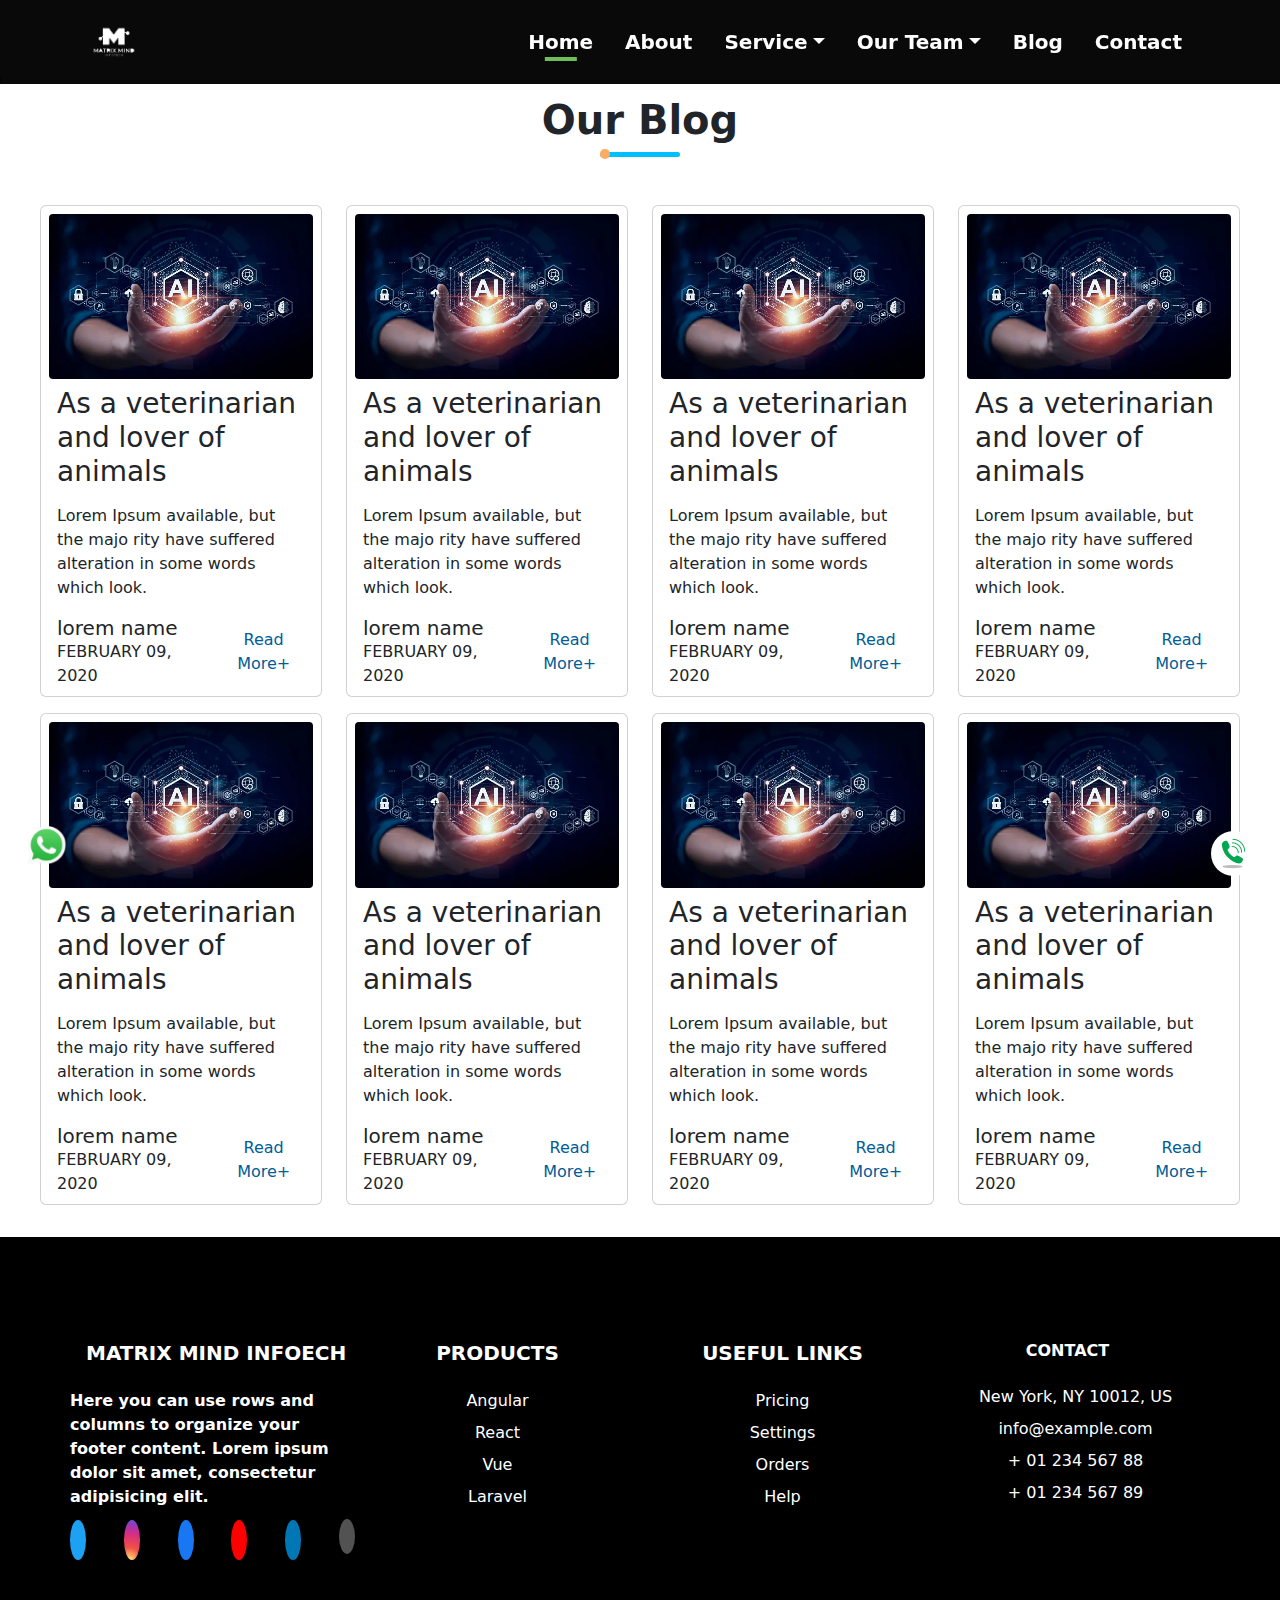
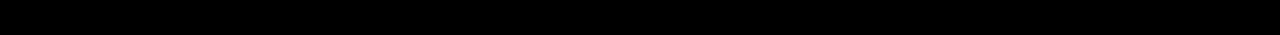
<file: blog.html>
<!DOCTYPE html>
<html lang="en">

<head>
    <meta charset="UTF-8">
    <meta name="viewport" content="width=device-width, initial-scale=1.0">
    <title>Document</title>
    <link rel="stylesheet" href="style.css">
    <link href="https://cdn.jsdelivr.net/npm/bootstrap@5.3.3/dist/css/bootstrap.min.css" rel="stylesheet"
        integrity="sha384-QWTKZyjpPEjISv5WaRU9OFeRpok6YctnYmDr5pNlyT2bRjXh0JMhjY6hW+ALEwIH" crossorigin="anonymous">
    <link rel="stylesheet" href="https://cdnjs.cloudflare.com/ajax/libs/font-awesome/6.5.2/css/all.min.css"
        integrity="sha512-SnH5WK+bZxgPHs44uWIX+LLJAJ9/2PkPKZ5QiAj6Ta86w+fsb2TkcmfRyVX3pBnMFcV7oQPJkl9QevSCWr3W6A=="
        crossorigin="anonymous" referrerpolicy="no-referrer" />
</head>

<body>
    <header>
        <nav class="navbar fixed-top navbar-expand-lg bg-clr py-3">
            <div class="container">
                <a class="navbar-brand fw-bold text-dark" href='#'><img src="assets/logo.png" class="w-100" alt=""></a>

                <button class="navbar-toggler text-dark" type="button" data-bs-toggle="collapse"
                    data-bs-target="#navbarSupportedContent" aria-controls="navbarSupportedContent"
                    aria-expanded="false" aria-label="Toggle navigation">
                    <i class="fa-solid fa-bars"></i>
                </button>
                <div class="collapse navbar-collapse" id="navbarSupportedContent">
                    <ul class="navbar-nav ms-auto mb-2 mb-lg-0">
                        <li class="nav-item mx-2 fs-5 fw-bold">
                            <a class="nav-link active text-white" aria-current="page" href="./index.html">Home</a>
                        </li>
                        <li class="nav-item mx-2 fs-5 fw-bold">
                            <a class="nav-link" href="./about.html">About</a>
                        </li>
                        <li class="nav-item dropdown mx-2 fs-5 fw-bold">

                            <a class="nav-link dropdown-toggle" href="#" data-bs-toggle="dropdown"
                                aria-expanded="false">
                                Service</a>

                            <ul class="dropdown-menu position-absolute">
                                <li>
                                    <a class="dropdown-item fw-semibold" href="./Web.html">
                                        Web Design & Development</a>
                                </li>
                                <li><a class="dropdown-item fw-semibold" href='./mobile.html'>Mobile
                                        Development</a></li>
                                <li><a class="dropdown-item fw-semibold" href='./digital-mark.html'>Digital
                                        Markrting</a></li>
                            </ul>
                        </li>
                        <li class="nav-item dropdown mx-2 fs-5 fw-bold">

                            <a class="nav-link dropdown-toggle" href="#" data-bs-toggle="dropdown"
                                aria-expanded="false">
                                Our Team</a>

                            <ul class="dropdown-menu position-absolute">
                                <li>
                                    <a class="dropdown-item fw-semibold" href="./Boss.html">
                                        CEO</a>
                                </li>
                                <li><a class="dropdown-item fw-semibold" href='./Team.html'>
                                        Developers</a></li>
                            </ul>
                        </li>
                        <!-- <li class="nav-item mx-2 fs-5 fw-bold">
                            <a class="nav-link" href="Product.html">Our Team</a>
                        </li> -->
                        <li class="nav-item mx-2 fs-5 fw-bold">
                            <a class="nav-link" href="./blog.html">Blog</a>
                        </li>
                        <li class="nav-item mx-2 fs-5 fw-bold">
                            <a href="./contact.html" class="nav-link">Contact</a>
                        </li>
                    </ul>

                    <!-- <div class="mx-2">
                        <button class="main-btn fw-bold px-4 py-2 rounded-3 text-lg">Contact</button>
                    </div> -->
                </div>
            </div>
        </nav>
    </header>

    <div id="top-scroll-bar">
        <div id="top-bar"></div>
    </div>
    <section class="py-4 Blog-sec mt-5">
        <div class="container-fluid">
            <div class="my-4 pb-3 section-title">
                <h2 class="text-center fs-1 mb-2 fw-bold text-sky-900">Our Blog</h2>
                <div class="bar"></div>
            </div>

            <div class="row justify-content-around mx-md-3">
                <div class="col-lg-4 col-md-6 col-xl-3 my-2">
                    <div class="card">
                        <div class='p-2'>

                            <img src="./assets/blog-1.webp" class="w-100 rounded-1 img-fluid" alt='img' />
                        </div>
                        <div class="contents">
                            <h3 class="px-3 text-2xl mb-2 font-semibold">As a veterinarian and
                                lover of animals</h3>

                            <p class="px-3 my-3 text-base">Lorem Ipsum available, but the majo
                                rity have suffered alteration in some
                                words which look.</p>



                            <div class='img-size d-flex align-items-center justify-content-between px-3 my-2 '>
                                <!-- <img src="./assets/blog-1.webp" class='me-3' alt="img" /> -->
                                <!-- <a href="#">
                                    <button class="text-lg font-semibold text-orange-400 ">Read More+</button>
                                </a> -->
                                <div class='col-lg-7'>
                                    <h5 class="text-xl font-semibold mb-0">lorem name</h5>
                                    <p class='mb-0 text-sm'>FEBRUARY 09, 2020</p>
                                </div>
                                <div class="col-4 text-end">
                                    <a href="blogdetail.html">
                                        <button class="text-lg font-semibold bg-transparent border-0 clr">Read
                                            More+</button>
                                    </a>
                                </div>
                            </div>
                        </div>
                    </div>
                </div>

                <div class="col-lg-4 col-md-6 col-xl-3 my-2">
                    <div class="card">
                        <div class='p-2'>

                            <img src="./assets/blog-1.webp" class="w-100 rounded-1 img-fluid" alt='img' />
                        </div>
                        <div class="contents">
                            <h3 class="px-3 text-2xl mb-2 font-semibold">As a veterinarian and
                                lover of animals</h3>

                            <p class="px-3 my-3 text-base">Lorem Ipsum available, but the majo
                                rity have suffered alteration in some
                                words which look.</p>



                            <div class='img-size d-flex align-items-center justify-content-between px-3 my-2 '>
                                <!-- <img src="./assets/blog-1.webp" class='me-3' alt="img" /> -->
                                <!-- <a href="#">
                                    <button class="text-lg font-semibold text-orange-400 ">Read More+</button>
                                </a> -->
                                <div class='col-lg-7'>
                                    <h5 class="text-xl font-semibold mb-0">lorem name</h5>
                                    <p class='mb-0 text-sm'>FEBRUARY 09, 2020</p>
                                </div>
                                <div class="col-4 text-end">
                                    <a href="blogdetail.html">
                                        <button class="text-lg font-semibold bg-transparent border-0 clr">Read
                                            More+</button>
                                    </a>
                                </div>
                            </div>
                        </div>
                    </div>
                </div>

                <div class="col-lg-4 col-md-6 col-xl-3 my-2">
                    <div class="card">
                        <div class='p-2'>

                            <img src="./assets/blog-1.webp" class="w-100 rounded-1 img-fluid" alt='img' />
                        </div>
                        <div class="contents">
                            <h3 class="px-3 text-2xl mb-2 font-semibold">As a veterinarian and
                                lover of animals</h3>

                            <p class="px-3 my-3 text-base">Lorem Ipsum available, but the majo
                                rity have suffered alteration in some
                                words which look.</p>



                            <div class='img-size d-flex align-items-center justify-content-between px-3 my-2 '>
                                <!-- <img src="./assets/blog-1.webp" class='me-3' alt="img" /> -->
                                <!-- <a href="#">
                                    <button class="text-lg font-semibold text-orange-400 ">Read More+</button>
                                </a> -->
                                <div class='col-lg-7'>
                                    <h5 class="text-xl font-semibold mb-0">lorem name</h5>
                                    <p class='mb-0 text-sm'>FEBRUARY 09, 2020</p>
                                </div>
                                <div class="col-4 text-end">
                                    <a href="blogdetail.html">
                                        <button class="text-lg font-semibold bg-transparent border-0 clr">Read
                                            More+</button>
                                    </a>
                                </div>
                            </div>
                        </div>
                    </div>
                </div>
                <div class="col-lg-4 col-md-6 col-xl-3 my-2">
                    <div class="card">
                        <div class='p-2'>

                            <img src="./assets/blog-1.webp" class="w-100 rounded-1 img-fluid" alt='img' />
                        </div>
                        <div class="contents">
                            <h3 class="px-3 text-2xl mb-2 font-semibold">As a veterinarian and
                                lover of animals</h3>

                            <p class="px-3 my-3 text-base">Lorem Ipsum available, but the majo
                                rity have suffered alteration in some
                                words which look.</p>



                            <div class='img-size d-flex align-items-center justify-content-between px-3 my-2 '>
                                <!-- <img src="./assets/blog-1.webp" class='me-3' alt="img" /> -->
                                <!-- <a href="#">
                                    <button class="text-lg font-semibold text-orange-400 ">Read More+</button>
                                </a> -->
                                <div class='col-lg-7'>
                                    <h5 class="text-xl font-semibold mb-0">lorem name</h5>
                                    <p class='mb-0 text-sm'>FEBRUARY 09, 2020</p>
                                </div>
                                <div class="col-4 text-end">
                                    <a href="blogdetail.html">
                                        <button class="text-lg font-semibold bg-transparent border-0 clr">Read
                                            More+</button>
                                    </a>
                                </div>
                            </div>
                        </div>
                    </div>
                </div>
                <div class="col-lg-4 col-md-6 col-xl-3 my-2">
                    <div class="card">
                        <div class='p-2'>

                            <img src="./assets/blog-1.webp" class="w-100 rounded-1 img-fluid" alt='img' />
                        </div>
                        <div class="contents">
                            <h3 class="px-3 text-2xl mb-2 font-semibold">As a veterinarian and
                                lover of animals</h3>

                            <p class="px-3 my-3 text-base">Lorem Ipsum available, but the majo
                                rity have suffered alteration in some
                                words which look.</p>



                            <div class='img-size d-flex align-items-center justify-content-between px-3 my-2 '>
                                <!-- <img src="./assets/blog-1.webp" class='me-3' alt="img" /> -->
                                <!-- <a href="#">
                                    <button class="text-lg font-semibold text-orange-400 ">Read More+</button>
                                </a> -->
                                <div class='col-lg-7'>
                                    <h5 class="text-xl font-semibold mb-0">lorem name</h5>
                                    <p class='mb-0 text-sm'>FEBRUARY 09, 2020</p>
                                </div>
                                <div class="col-4 text-end">
                                    <a href="blogdetail.html">
                                        <button class="text-lg font-semibold bg-transparent border-0 clr">Read
                                            More+</button>
                                    </a>
                                </div>
                            </div>
                        </div>
                    </div>
                </div>
                <div class="col-lg-4 col-md-6 col-xl-3 my-2">
                    <div class="card">
                        <div class='p-2'>

                            <img src="./assets/blog-1.webp" class="w-100 rounded-1 img-fluid" alt='img' />
                        </div>
                        <div class="contents">
                            <h3 class="px-3 text-2xl mb-2 font-semibold">As a veterinarian and
                                lover of animals</h3>

                            <p class="px-3 my-3 text-base">Lorem Ipsum available, but the majo
                                rity have suffered alteration in some
                                words which look.</p>



                            <div class='img-size d-flex align-items-center justify-content-between px-3 my-2 '>
                                <!-- <img src="./assets/blog-1.webp" class='me-3' alt="img" /> -->
                                <!-- <a href="#">
                                    <button class="text-lg font-semibold text-orange-400 ">Read More+</button>
                                </a> -->
                                <div class='col-lg-7'>
                                    <h5 class="text-xl font-semibold mb-0">lorem name</h5>
                                    <p class='mb-0 text-sm'>FEBRUARY 09, 2020</p>
                                </div>
                                <div class="col-4 text-end">
                                    <a href="blogdetail.html">
                                        <button class="text-lg font-semibold bg-transparent border-0 clr">Read
                                            More+</button>
                                    </a>
                                </div>
                            </div>
                        </div>
                    </div>
                </div>
                <div class="col-lg-4 col-md-6 col-xl-3 my-2">
                    <div class="card">
                        <div class='p-2'>

                            <img src="./assets/blog-1.webp" class="w-100 rounded-1 img-fluid" alt='img' />
                        </div>
                        <div class="contents">
                            <h3 class="px-3 text-2xl mb-2 font-semibold">As a veterinarian and
                                lover of animals</h3>

                            <p class="px-3 my-3 text-base">Lorem Ipsum available, but the majo
                                rity have suffered alteration in some
                                words which look.</p>



                            <div class='img-size d-flex align-items-center justify-content-between px-3 my-2 '>
                                <!-- <img src="./assets/blog-1.webp" class='me-3' alt="img" /> -->
                                <!-- <a href="#">
                                    <button class="text-lg font-semibold text-orange-400 ">Read More+</button>
                                </a> -->
                                <div class='col-lg-7'>
                                    <h5 class="text-xl font-semibold mb-0">lorem name</h5>
                                    <p class='mb-0 text-sm'>FEBRUARY 09, 2020</p>
                                </div>
                                <div class="col-4 text-end">
                                    <a href="blogdetail.html">
                                        <button class="text-lg font-semibold bg-transparent border-0 clr">Read
                                            More+</button>
                                    </a>
                                </div>
                            </div>
                        </div>
                    </div>
                </div>
                <div class="col-lg-4 col-md-6 col-xl-3 my-2">
                    <div class="card">
                        <div class='p-2'>

                            <img src="./assets/blog-1.webp" class="w-100 rounded-1 img-fluid" alt='img' />
                        </div>
                        <div class="contents">
                            <h3 class="px-3 text-2xl mb-2 font-semibold">As a veterinarian and
                                lover of animals</h3>

                            <p class="px-3 my-3 text-base">Lorem Ipsum available, but the majo
                                rity have suffered alteration in some
                                words which look.</p>



                            <div class='img-size d-flex align-items-center justify-content-between px-3 my-2 '>
                                <!-- <img src="./assets/blog-1.webp" class='me-3' alt="img" /> -->
                                <!-- <a href="#">
                                    <button class="text-lg font-semibold text-orange-400 ">Read More+</button>
                                </a> -->
                                <div class='col-lg-7'>
                                    <h5 class="text-xl font-semibold mb-0">lorem name</h5>
                                    <p class='mb-0 text-sm'>FEBRUARY 09, 2020</p>
                                </div>
                                <div class="col-4 text-end">
                                    <a href="blogdetail.html">
                                        <button class="text-lg font-semibold bg-transparent border-0 clr">Read
                                            More+</button>
                                    </a>
                                </div>
                            </div>
                        </div>
                    </div>
                </div>
            </div>

        </div>
    </section>

    <!-- {/* -------------------------------------------------------------contact-sec--------------------------------------------------------------- */} -->





    <a href="#"><img class="whats" src="./assets/whatsapp-icon-removebg-preview.png" alt=""></a>
    <a href="#"><img class="calling" src="./assets/calling.jpg" alt=""></a>

    <footer class="text-center text-lg-start bg-black text-white py-2">
        <!-- Section: Social media -->
        <div class="container-fluid">


            <!-- <section class="d-flex justify-content-center justify-content-lg-between p-4 border-bottom">
             
                <div class="me-5 d-none d-lg-block">
                    <span>Get connected with us on social networks:</span>
                </div>
               
                <div>
                    <a href="" class="me-4 text-reset">
                        <i class="fab fa-facebook-f"></i>
                    </a>
                    <a href="" class="me-4 text-reset">
                        <i class="fab fa-twitter"></i>
                    </a>
                    <a href="" class="me-4 text-reset">
                        <i class="fab fa-google"></i>
                    </a>
                    <a href="" class="me-4 text-reset">
                        <i class="fab fa-instagram"></i>
                    </a>
                    <a href="" class="me-4 text-reset">
                        <i class="fab fa-linkedin"></i>
                    </a>
                    <a href="" class="me-4 text-reset">
                        <i class="fab fa-github"></i>
                    </a>
                </div>
                
            </section> -->
            <!-- Section: Social media -->

            <!-- Section: Links  -->
            <section class="py-5">
                <div class="container mt-5">
                    <!-- Grid row -->
                    <div class="row mt-3">
                        <!-- Grid column -->
                        <div class="col-md-6 col-lg-3  mx-auto mb-4 px-0">
                            <!-- Content -->
                            <h6 class="text-uppercase fw-bold mb-4 fs-5">
                                <i class="fas fa-gem me-3"></i>Matrix Mind Infoech
                            </h6>
                            <p class="text-justify fw-semibold">
                                Here you can use rows and columns to organize your footer content. Lorem ipsum
                                dolor sit amet, consectetur adipisicing elit.
                            </p>
                            <div>
                                <ul class="list-inline mb-0 mt-3 d-flex justify-content-between">

                                    <li class="list-inline-item"><a href="https://twitter.com/gfebusiness"
                                            target="_blank" rel="noopener"><i
                                                class="fa-brands fa-twitter social-size1 fs-5 twi-color p-2 rounded-circle"></i></a>
                                    </li>
                                    <li class="list-inline-item"> <a href="https://www.instagram.com/gfe.business/"
                                            target="_blank" rel="noopener"><i
                                                class="fa-brands fa-instagram social-size1 fs-5 insta-color p-2 rounded-circle"></i></a>
                                    </li>
                                    <li class="list-inline-item"> <a href="https://www.facebook.com/GFEbusiness"
                                            target="_blank" rel="noopener"><i
                                                class="fa-brands fa-facebook-f social-size fs-5 face-color p-2 rounded-circle"></i></a>
                                    </li>
                                    <li class="list-inline-item"> <a href="https://www.youtube.com/@gfebusiness"
                                            target="_blank" rel="noopener"><i
                                                class="fa-brands fa-youtube social-size1 fs-5 Youtube-color p-2 rounded-circle"></i></a>
                                    </li>
                                    <li class="list-inline-item"> <a
                                            href="https://www.linkedin.com/company/13249941/admin/feed/posts/"
                                            target="_blank" rel="noopener"><i
                                                class="fa-brands fa-linkedin social-size1 fs-5 linkdin-color p-2 rounded-circle"></i></a>
                                    </li>
                                    <li class="list-inline-item"> <a
                                            href="https://www.linkedin.com/company/13249941/admin/feed/posts/"
                                            target="_blank" rel="noopener"><i
                                                class="fab fa-github social-size1 fs-6 github-color p-2 rounded-circle"></i></a>
                                    </li>

                                </ul>
                            </div>
                        </div>
                        <!-- Grid column -->

                        <!-- Grid column -->
                        <div class="col-md-6 col-lg-3 text-center  mx-auto mb-4 lnk px-0">
                            <!-- Links -->
                            <h6 class="text-uppercase fw-bold mb-4 fs-5">
                                Products
                            </h6>
                            <p class="my-2">
                                <a href="#!" class="pb-1 duration-300  font-semibold text-decoration-none">Angular</a>
                            </p>
                            <p class="my-2">
                                <a href="#!" class=" font-semibold pb-1 duration-300 text-decoration-none">React</a>
                            </p>
                            <p class="my-2">
                                <a href="#!" class=" font-semibold pb-1 duration-300 text-decoration-none">Vue</a>
                            </p>
                            <p class="my-2">
                                <a href="#!" class="font-semibold pb-1 duration-300 text-decoration-none">Laravel</a>
                            </p>
                        </div>
                        <!-- Grid column -->

                        <!-- Grid column -->
                        <div class="col-md-6 col-lg-3 text-center mx-auto mb-4 px-0 lnk">
                            <!-- Links -->
                            <h6 class="text-uppercase fw-bold mb-4 fs-5">
                                Useful links
                            </h6>
                            <p class="my-2">
                                <a href="#!" class="pb-1 duration-300 font-semibold text-decoration-none">Pricing</a>
                            </p>
                            <p class="my-2">
                                <a href="#!" class="pb-1 duration-300 font-semibold text-decoration-none">Settings</a>
                            </p>
                            <p class="my-2">
                                <a href="#!" class="pb-1 duration-300 font-semibold text-decoration-none">Orders</a>
                            </p>
                            <p class="my-2">
                                <a href="#!" class="pb-1 duration-300 font-semibold text-decoration-none">Help</a>
                            </p>
                        </div>
                        <!-- Grid column -->

                        <!-- Grid column -->
                        <div class="col-md-6 col-lg-3 mx-auto mb-md-0 mb-4 px-0 text-center">
                            <!-- Links -->
                            <h6 class="text-uppercase fw-bold mb-4 text-lg">Contact</h6>
                            <p class="my-2 text-base font-semibold"><i class="fas fa-home me-3"></i> New York, NY 10012,
                                US</p>
                            <p class="my-2 text-base font-semibold">
                                <i class="fas fa-envelope me-3"></i>
                                info@example.com
                            </p>
                            <p class="my-2 text-base font-semibold"><i
                                    class="fas fa-phone me-3 text-lg font-semibold"></i>+ 01 234 567 88</p>
                            <p class="my-2 text-base font-semibold"><i
                                    class="fas fa-print me-3 text-lg font-semibold"></i>+ 01 234 567 89</p>
                        </div>
                        <!-- Grid column -->
                    </div>
                    <!-- Grid row -->
                </div>
            </section>
            <!-- Section: Links  -->

            <!-- Copyright -->
            <!-- <div class="text-center p-4" style="background-color: rgba(0, 0, 0, 0.05);">
                © 2021 Copyright:
                <a class="text-reset fw-bold" href="https://mdbootstrap.com/">MDBootstrap.com</a>
            </div> -->
        </div>
        <!-- Copyright -->
    </footer>
    <!-- Footer -->
    <script src="https://cdn.jsdelivr.net/npm/bootstrap@5.3.3/dist/js/bootstrap.bundle.min.js"
        integrity="sha384-YvpcrYf0tY3lHB60NNkmXc5s9fDVZLESaAA55NDzOxhy9GkcIdslK1eN7N6jIeHz"
        crossorigin="anonymous"></script>
    <script src="script.js"></script>


</body>

</html>
</file>
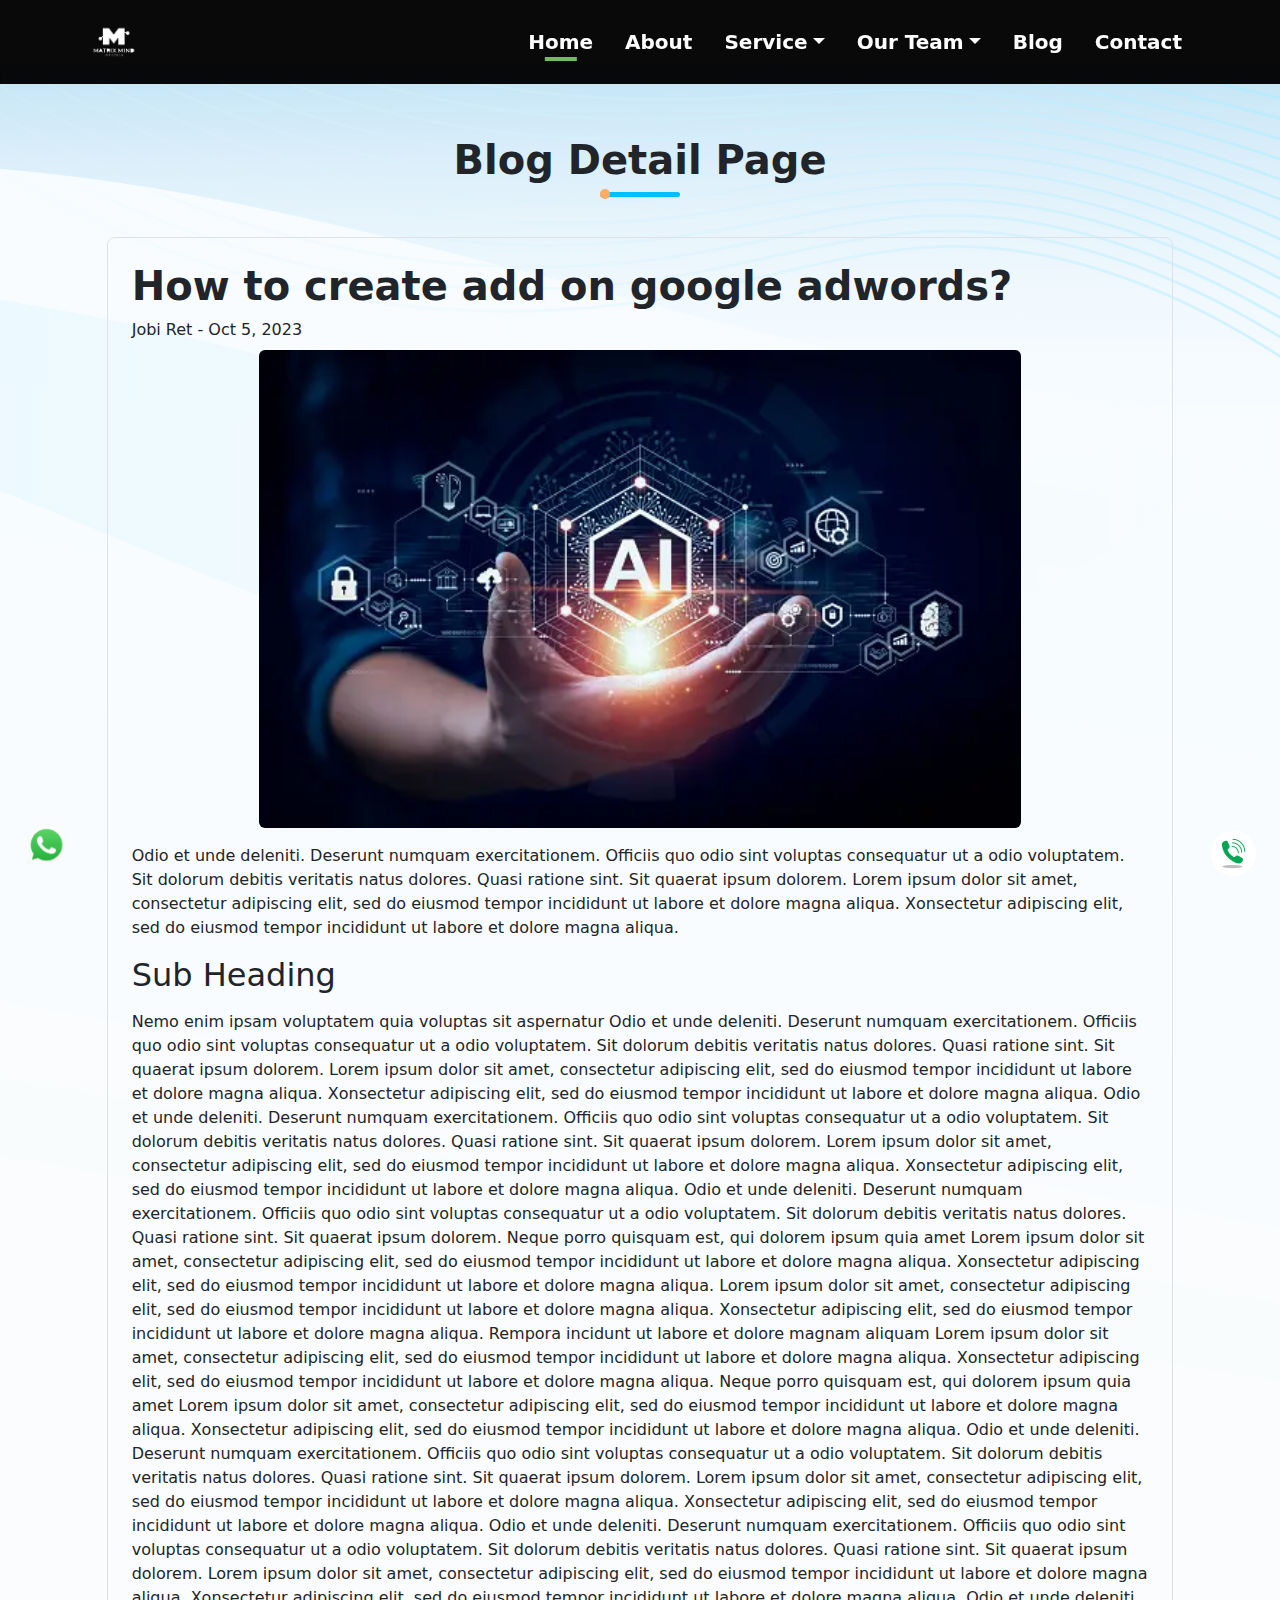
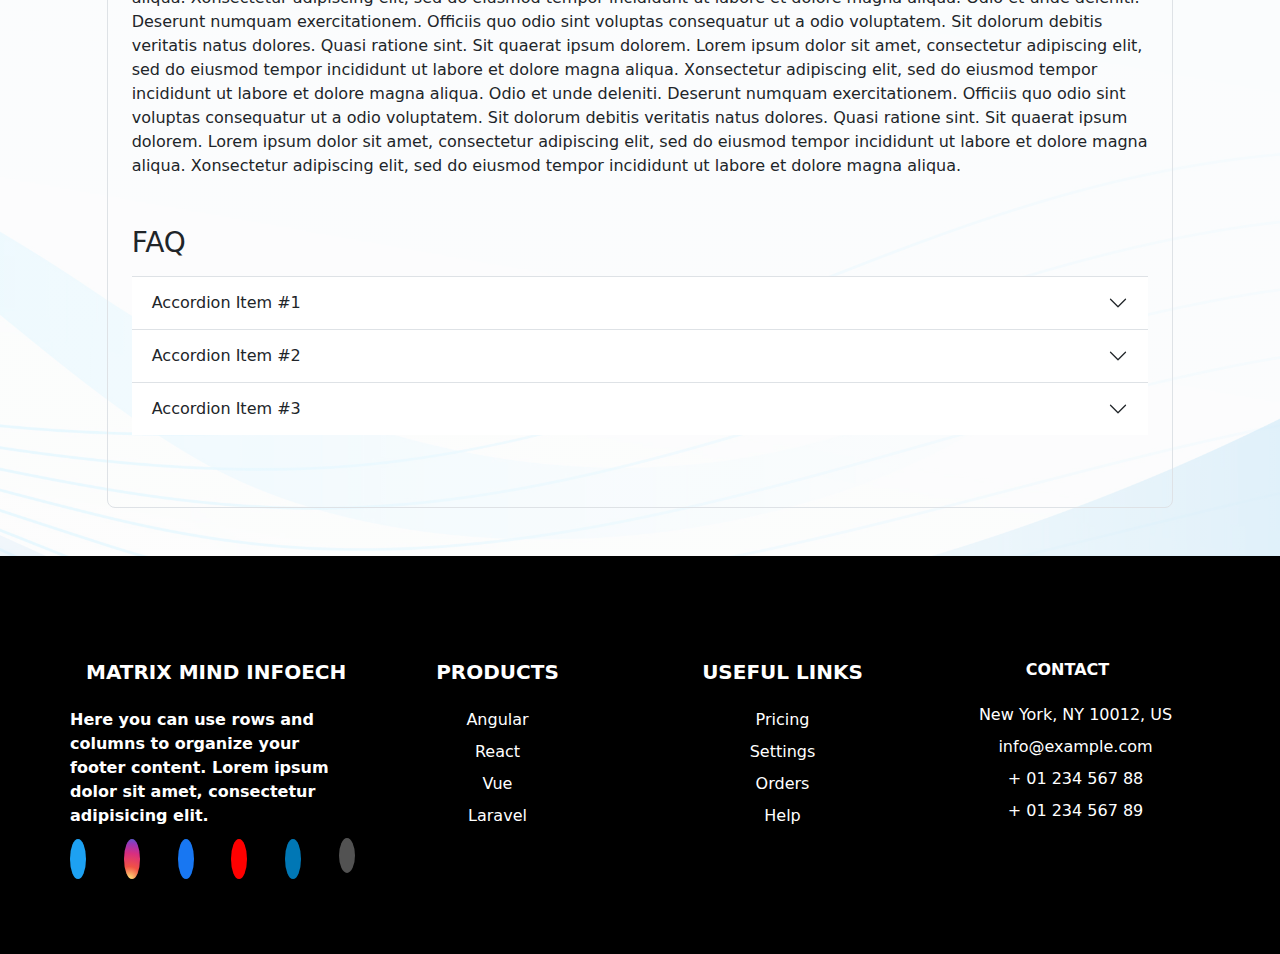
<file: blogdetail.html>
<!DOCTYPE html>
<html lang="en">

<head>
    <meta charset="UTF-8">
    <meta name="viewport" content="width=device-width, initial-scale=1.0">
    <title>Document</title>
    <link rel="stylesheet" href="style.css">
    <link href="https://cdn.jsdelivr.net/npm/bootstrap@5.3.3/dist/css/bootstrap.min.css" rel="stylesheet"
        integrity="sha384-QWTKZyjpPEjISv5WaRU9OFeRpok6YctnYmDr5pNlyT2bRjXh0JMhjY6hW+ALEwIH" crossorigin="anonymous">
    <link rel="stylesheet" href="https://cdnjs.cloudflare.com/ajax/libs/font-awesome/6.5.2/css/all.min.css"
        integrity="sha512-SnH5WK+bZxgPHs44uWIX+LLJAJ9/2PkPKZ5QiAj6Ta86w+fsb2TkcmfRyVX3pBnMFcV7oQPJkl9QevSCWr3W6A=="
        crossorigin="anonymous" referrerpolicy="no-referrer" />
</head>

<body>
    <header>
        <nav class="navbar fixed-top navbar-expand-lg bg-clr py-3">
            <div class="container">
                <a class="navbar-brand fw-bold text-dark" href='#'><img src="assets/logo.png" class="w-100" alt=""></a>

                <button class="navbar-toggler text-dark" type="button" data-bs-toggle="collapse"
                    data-bs-target="#navbarSupportedContent" aria-controls="navbarSupportedContent"
                    aria-expanded="false" aria-label="Toggle navigation">
                    <i class="fa-solid fa-bars"></i>
                </button>
                <div class="collapse navbar-collapse" id="navbarSupportedContent">
                    <ul class="navbar-nav ms-auto mb-2 mb-lg-0">
                        <li class="nav-item mx-2 fs-5 fw-bold">
                            <a class="nav-link active text-white" aria-current="page" href="./index.html">Home</a>
                        </li>
                        <li class="nav-item mx-2 fs-5 fw-bold">
                            <a class="nav-link" href="./about.html">About</a>
                        </li>
                        <li class="nav-item dropdown mx-2 fs-5 fw-bold">

                            <a class="nav-link dropdown-toggle" href="#" data-bs-toggle="dropdown"
                                aria-expanded="false">
                                Service</a>

                            <ul class="dropdown-menu position-absolute">
                                <li>
                                    <a class="dropdown-item fw-semibold" href="./Web.html">
                                        Web Design & Development</a>
                                </li>
                                <li><a class="dropdown-item fw-semibold" href='./mobile.html'>Mobile
                                        Development</a></li>
                                <li><a class="dropdown-item fw-semibold" href='./digital-mark.html'>Digital
                                        Markrting</a></li>
                            </ul>
                        </li>
                        <li class="nav-item dropdown mx-2 fs-5 fw-bold">

                            <a class="nav-link dropdown-toggle" href="#" data-bs-toggle="dropdown"
                                aria-expanded="false">
                                Our Team</a>

                            <ul class="dropdown-menu position-absolute">
                                <li>
                                    <a class="dropdown-item fw-semibold" href="./Boss.html">
                                        CEO</a>
                                </li>
                                <li><a class="dropdown-item fw-semibold" href='./Team.html'>
                                        Developers</a></li>
                            </ul>
                        </li>
                        <!-- <li class="nav-item mx-2 fs-5 fw-bold">
                            <a class="nav-link" href="Product.html">Our Team</a>
                        </li> -->
                        <li class="nav-item mx-2 fs-5 fw-bold">
                            <a class="nav-link" href="./blog.html">Blog</a>
                        </li>
                        <li class="nav-item mx-2 fs-5 fw-bold">
                            <a href="./contact.html" class="nav-link">Contact</a>
                        </li>
                    </ul>

                    <!-- <div class="mx-2">
                        <button class="main-btn fw-bold px-4 py-2 rounded-3 text-lg">Contact</button>
                    </div> -->
                </div>
            </div>
        </nav>
    </header>

    <div id="top-scroll-bar">
        <div id="top-bar"></div>
    </div>
    <section class="Blog-detail-sec py-5">
        <div class="container-fluid">
            <div class="my-4 pb-3 section-title">
                <h2 class="text-center fs-1 mb-2 fw-bold">Blog Detail Page</h2>
                <div class="bar"></div>
            </div>
            <div class="row justify-content-center">
                <div class="col-12 col-lg-10 col-md-11 border rounded-3 p-4">
                    <div>
                        <h1 class="display-6 mb-2 fw-semibold">How to create add on google adwords?</h1>
                        <p class="text-lg mb-2">Jobi Ret - Oct 5, 2023</p>
                    </div>
                    <div class="text-center">

                        <img src="./assets/blog-1.webp" class="w-75 img-fluid rounded-2 d-inline-block" alt="">
                    </div>
                    <div class="mt-3 text-lg">
                        <p>Odio et unde deleniti. Deserunt numquam exercitationem. Officiis quo odio sint voluptas
                            consequatur ut a odio voluptatem. Sit dolorum debitis veritatis natus dolores. Quasi ratione
                            sint. Sit quaerat ipsum dolorem.

                            Lorem ipsum dolor sit amet, consectetur adipiscing elit, sed do eiusmod tempor incididunt ut
                            labore et dolore magna aliqua. Xonsectetur adipiscing elit, sed do eiusmod tempor incididunt
                            ut
                            labore et dolore magna aliqua.</p>
                    </div>
                    <div class="mt-3">
                        <h2 class="text-3xl font-semibold mb-3">Sub Heading</h2>
                        <p class="text-lg">Nemo enim ipsam voluptatem quia voluptas sit aspernatur
                            Odio et unde deleniti. Deserunt numquam exercitationem. Officiis quo odio sint voluptas
                            consequatur ut a odio voluptatem. Sit dolorum debitis veritatis natus dolores. Quasi ratione
                            sint. Sit quaerat ipsum dolorem. Lorem ipsum dolor sit amet, consectetur adipiscing elit,
                            sed do eiusmod tempor incididunt ut labore et dolore magna aliqua. Xonsectetur adipiscing
                            elit, sed do eiusmod tempor incididunt ut labore et dolore magna aliqua. Odio et unde
                            deleniti. Deserunt numquam exercitationem. Officiis quo odio sint voluptas consequatur ut a
                            odio voluptatem. Sit dolorum debitis veritatis natus dolores. Quasi ratione sint. Sit
                            quaerat ipsum dolorem. Lorem ipsum dolor sit amet, consectetur adipiscing elit, sed do
                            eiusmod tempor incididunt ut labore et dolore magna aliqua. Xonsectetur adipiscing elit, sed
                            do eiusmod tempor incididunt ut labore et dolore magna aliqua. Odio et unde deleniti.
                            Deserunt numquam exercitationem. Officiis quo odio sint voluptas consequatur ut a odio
                            voluptatem. Sit dolorum debitis veritatis natus dolores. Quasi ratione sint. Sit quaerat
                            ipsum dolorem.
                            Neque porro quisquam est, qui dolorem ipsum quia amet Lorem ipsum dolor sit amet,
                            consectetur adipiscing elit, sed do eiusmod tempor incididunt ut labore et dolore magna
                            aliqua. Xonsectetur adipiscing elit, sed do eiusmod tempor incididunt ut labore et dolore
                            magna aliqua.
                            Lorem ipsum dolor sit amet, consectetur adipiscing elit, sed do eiusmod tempor incididunt ut
                            labore et dolore magna aliqua. Xonsectetur adipiscing elit, sed do eiusmod tempor incididunt
                            ut labore et dolore magna aliqua.
                            Rempora incidunt ut labore et dolore magnam aliquam Lorem ipsum dolor sit amet, consectetur
                            adipiscing elit, sed do eiusmod tempor incididunt ut labore et dolore magna aliqua.
                            Xonsectetur adipiscing elit, sed do eiusmod tempor incididunt ut labore et dolore magna
                            aliqua.
                            Neque porro quisquam est, qui dolorem ipsum quia amet Lorem ipsum dolor sit amet,
                            consectetur adipiscing elit, sed do eiusmod tempor incididunt ut labore et dolore magna
                            aliqua. Xonsectetur adipiscing elit, sed do eiusmod tempor incididunt ut labore et dolore
                            magna aliqua.
                            Odio et unde deleniti. Deserunt numquam exercitationem. Officiis quo odio sint voluptas
                            consequatur ut a odio voluptatem. Sit dolorum debitis veritatis natus dolores. Quasi ratione
                            sint. Sit quaerat ipsum dolorem. Lorem ipsum dolor sit amet, consectetur adipiscing elit,
                            sed do eiusmod tempor incididunt ut labore et dolore magna aliqua. Xonsectetur adipiscing
                            elit, sed do eiusmod tempor incididunt ut labore et dolore magna aliqua. Odio et unde
                            deleniti. Deserunt numquam exercitationem. Officiis quo odio sint voluptas consequatur ut a
                            odio voluptatem. Sit dolorum debitis veritatis natus dolores. Quasi ratione sint. Sit
                            quaerat ipsum dolorem. Lorem ipsum dolor sit amet, consectetur adipiscing elit, sed do
                            eiusmod tempor incididunt ut labore et dolore magna aliqua. Xonsectetur adipiscing elit, sed
                            do eiusmod tempor incididunt ut labore et dolore magna aliqua.

                            Odio et unde deleniti. Deserunt numquam exercitationem. Officiis quo odio sint voluptas
                            consequatur ut a odio voluptatem. Sit dolorum debitis veritatis natus dolores. Quasi ratione
                            sint. Sit quaerat ipsum dolorem.

                            Lorem ipsum dolor sit amet, consectetur adipiscing elit, sed do eiusmod tempor incididunt ut
                            labore et dolore magna aliqua. Xonsectetur adipiscing elit, sed do eiusmod tempor incididunt
                            ut labore et dolore magna aliqua.

                            Odio et unde deleniti. Deserunt numquam exercitationem. Officiis quo odio sint voluptas
                            consequatur ut a odio voluptatem. Sit dolorum debitis veritatis natus dolores. Quasi ratione
                            sint. Sit quaerat ipsum dolorem.

                            Lorem ipsum dolor sit amet, consectetur adipiscing elit, sed do eiusmod tempor incididunt ut
                            labore et dolore magna aliqua. Xonsectetur adipiscing elit, sed do eiusmod tempor incididunt
                            ut labore et dolore magna aliqua.</p>
                    </div>
                    <div class="faq my-5">
                        <div class="accordion accordion-flush" id="accordionFlushExample">
                            <h3 class="mb-3 text-2xl font-semibold">FAQ</h3>
                            <div class="accordion-item">
                                <h2 class="accordion-header">
                                    <button class="accordion-button collapsed" type="button" data-bs-toggle="collapse"
                                        data-bs-target="#flush-collapseOne" aria-expanded="false"
                                        aria-controls="flush-collapseOne">
                                        Accordion Item #1
                                    </button>
                                </h2>
                                <div id="flush-collapseOne" class="accordion-collapse collapse"
                                    data-bs-parent="#accordionFlushExample">
                                    <div class="accordion-body">Placeholder content for this accordion, which is
                                        intended to demonstrate the <code>.accordion-flush</code> class. This is the
                                        first item's accordion body.</div>
                                </div>
                            </div>
                            <div class="accordion-item">
                                <h2 class="accordion-header">
                                    <button class="accordion-button collapsed" type="button" data-bs-toggle="collapse"
                                        data-bs-target="#flush-collapseTwo" aria-expanded="false"
                                        aria-controls="flush-collapseTwo">
                                        Accordion Item #2
                                    </button>
                                </h2>
                                <div id="flush-collapseTwo" class="accordion-collapse collapse"
                                    data-bs-parent="#accordionFlushExample">
                                    <div class="accordion-body">Placeholder content for this accordion, which is
                                        intended to demonstrate the <code>.accordion-flush</code> class. This is the
                                        second item's accordion body. Let's imagine this being filled with some actual
                                        content.</div>
                                </div>
                            </div>
                            <div class="accordion-item">
                                <h2 class="accordion-header">
                                    <button class="accordion-button collapsed" type="button" data-bs-toggle="collapse"
                                        data-bs-target="#flush-collapseThree" aria-expanded="false"
                                        aria-controls="flush-collapseThree">
                                        Accordion Item #3
                                    </button>
                                </h2>
                                <div id="flush-collapseThree" class="accordion-collapse collapse"
                                    data-bs-parent="#accordionFlushExample">
                                    <div class="accordion-body">Placeholder content for this accordion, which is
                                        intended to demonstrate the <code>.accordion-flush</code> class. This is the
                                        third item's accordion body. Nothing more exciting happening here in terms of
                                        content, but just filling up the space to make it look, at least at first
                                        glance, a bit more representative of how this would look in a real-world
                                        application.</div>
                                </div>
                            </div>
                        </div>
                    </div>
                </div>

            </div>

        </div>
    </section>

    <a href="#"><img class="whats" src="./assets/whatsapp-icon-removebg-preview.png" alt=""></a>
    <a href="#"><img class="calling" src="./assets/calling.jpg" alt=""></a>
    <footer class="text-center text-lg-start bg-black text-white py-2">
        <!-- Section: Social media -->
        <div class="container-fluid">


            <!-- <section class="d-flex justify-content-center justify-content-lg-between p-4 border-bottom">
             
                <div class="me-5 d-none d-lg-block">
                    <span>Get connected with us on social networks:</span>
                </div>
               
                <div>
                    <a href="" class="me-4 text-reset">
                        <i class="fab fa-facebook-f"></i>
                    </a>
                    <a href="" class="me-4 text-reset">
                        <i class="fab fa-twitter"></i>
                    </a>
                    <a href="" class="me-4 text-reset">
                        <i class="fab fa-google"></i>
                    </a>
                    <a href="" class="me-4 text-reset">
                        <i class="fab fa-instagram"></i>
                    </a>
                    <a href="" class="me-4 text-reset">
                        <i class="fab fa-linkedin"></i>
                    </a>
                    <a href="" class="me-4 text-reset">
                        <i class="fab fa-github"></i>
                    </a>
                </div>
                
            </section> -->
            <!-- Section: Social media -->

            <!-- Section: Links  -->
            <section class="py-5">
                <div class="container mt-5">
                    <!-- Grid row -->
                    <div class="row mt-3">
                        <!-- Grid column -->
                        <div class="col-md-6 col-lg-3  mx-auto mb-4 px-0">
                            <!-- Content -->
                            <h6 class="text-uppercase fw-bold mb-4 fs-5">
                                <i class="fas fa-gem me-3"></i>Matrix Mind Infoech
                            </h6>
                            <p class="text-justify fw-semibold">
                                Here you can use rows and columns to organize your footer content. Lorem ipsum
                                dolor sit amet, consectetur adipisicing elit.
                            </p>
                            <div>
                                <ul class="list-inline mb-0 mt-3 d-flex justify-content-between">

                                    <li class="list-inline-item"><a href="https://twitter.com/gfebusiness"
                                            target="_blank" rel="noopener"><i
                                                class="fa-brands fa-twitter social-size1 fs-5 twi-color p-2 rounded-circle"></i></a>
                                    </li>
                                    <li class="list-inline-item"> <a href="https://www.instagram.com/gfe.business/"
                                            target="_blank" rel="noopener"><i
                                                class="fa-brands fa-instagram social-size1 fs-5 insta-color p-2 rounded-circle"></i></a>
                                    </li>
                                    <li class="list-inline-item"> <a href="https://www.facebook.com/GFEbusiness"
                                            target="_blank" rel="noopener"><i
                                                class="fa-brands fa-facebook-f social-size fs-5 face-color p-2 rounded-circle"></i></a>
                                    </li>
                                    <li class="list-inline-item"> <a href="https://www.youtube.com/@gfebusiness"
                                            target="_blank" rel="noopener"><i
                                                class="fa-brands fa-youtube social-size1 fs-5 Youtube-color p-2 rounded-circle"></i></a>
                                    </li>
                                    <li class="list-inline-item"> <a
                                            href="https://www.linkedin.com/company/13249941/admin/feed/posts/"
                                            target="_blank" rel="noopener"><i
                                                class="fa-brands fa-linkedin social-size1 fs-5 linkdin-color p-2 rounded-circle"></i></a>
                                    </li>
                                    <li class="list-inline-item"> <a
                                            href="https://www.linkedin.com/company/13249941/admin/feed/posts/"
                                            target="_blank" rel="noopener"><i
                                                class="fab fa-github social-size1 fs-6 github-color p-2 rounded-circle"></i></a>
                                    </li>

                                </ul>
                            </div>
                        </div>
                        <!-- Grid column -->

                        <!-- Grid column -->
                        <div class="col-md-6 col-lg-3 text-center  mx-auto mb-4 lnk px-0">
                            <!-- Links -->
                            <h6 class="text-uppercase fw-bold mb-4 fs-5">
                                Products
                            </h6>
                            <p class="my-2">
                                <a href="#!" class="pb-1 duration-300  font-semibold text-decoration-none">Angular</a>
                            </p>
                            <p class="my-2">
                                <a href="#!" class=" font-semibold pb-1 duration-300 text-decoration-none">React</a>
                            </p>
                            <p class="my-2">
                                <a href="#!" class=" font-semibold pb-1 duration-300 text-decoration-none">Vue</a>
                            </p>
                            <p class="my-2">
                                <a href="#!" class="font-semibold pb-1 duration-300 text-decoration-none">Laravel</a>
                            </p>
                        </div>
                        <!-- Grid column -->

                        <!-- Grid column -->
                        <div class="col-md-6 col-lg-3 text-center mx-auto mb-4 px-0 lnk">
                            <!-- Links -->
                            <h6 class="text-uppercase fw-bold mb-4 fs-5">
                                Useful links
                            </h6>
                            <p class="my-2">
                                <a href="#!" class="pb-1 duration-300 font-semibold text-decoration-none">Pricing</a>
                            </p>
                            <p class="my-2">
                                <a href="#!" class="pb-1 duration-300 font-semibold text-decoration-none">Settings</a>
                            </p>
                            <p class="my-2">
                                <a href="#!" class="pb-1 duration-300 font-semibold text-decoration-none">Orders</a>
                            </p>
                            <p class="my-2">
                                <a href="#!" class="pb-1 duration-300 font-semibold text-decoration-none">Help</a>
                            </p>
                        </div>
                        <!-- Grid column -->

                        <!-- Grid column -->
                        <div class="col-md-6 col-lg-3 mx-auto mb-md-0 mb-4 px-0 text-center">
                            <!-- Links -->
                            <h6 class="text-uppercase fw-bold mb-4 text-lg">Contact</h6>
                            <p class="my-2 text-base font-semibold"><i class="fas fa-home me-3"></i> New York, NY 10012,
                                US</p>
                            <p class="my-2 text-base font-semibold">
                                <i class="fas fa-envelope me-3"></i>
                                info@example.com
                            </p>
                            <p class="my-2 text-base font-semibold"><i
                                    class="fas fa-phone me-3 text-lg font-semibold"></i>+ 01 234 567 88</p>
                            <p class="my-2 text-base font-semibold"><i
                                    class="fas fa-print me-3 text-lg font-semibold"></i>+ 01 234 567 89</p>
                        </div>
                        <!-- Grid column -->
                    </div>
                    <!-- Grid row -->
                </div>
            </section>
            <!-- Section: Links  -->

            <!-- Copyright -->
            <!-- <div class="text-center p-4" style="background-color: rgba(0, 0, 0, 0.05);">
                © 2021 Copyright:
                <a class="text-reset fw-bold" href="https://mdbootstrap.com/">MDBootstrap.com</a>
            </div> -->
        </div>
        <!-- Copyright -->
    </footer>
    <!-- Footer -->

    <script src="https://cdn.jsdelivr.net/npm/bootstrap@5.3.3/dist/js/bootstrap.bundle.min.js"
        integrity="sha384-YvpcrYf0tY3lHB60NNkmXc5s9fDVZLESaAA55NDzOxhy9GkcIdslK1eN7N6jIeHz"
        crossorigin="anonymous"></script>
    <script src="script.js"></script>

</body>

</html>
</file>
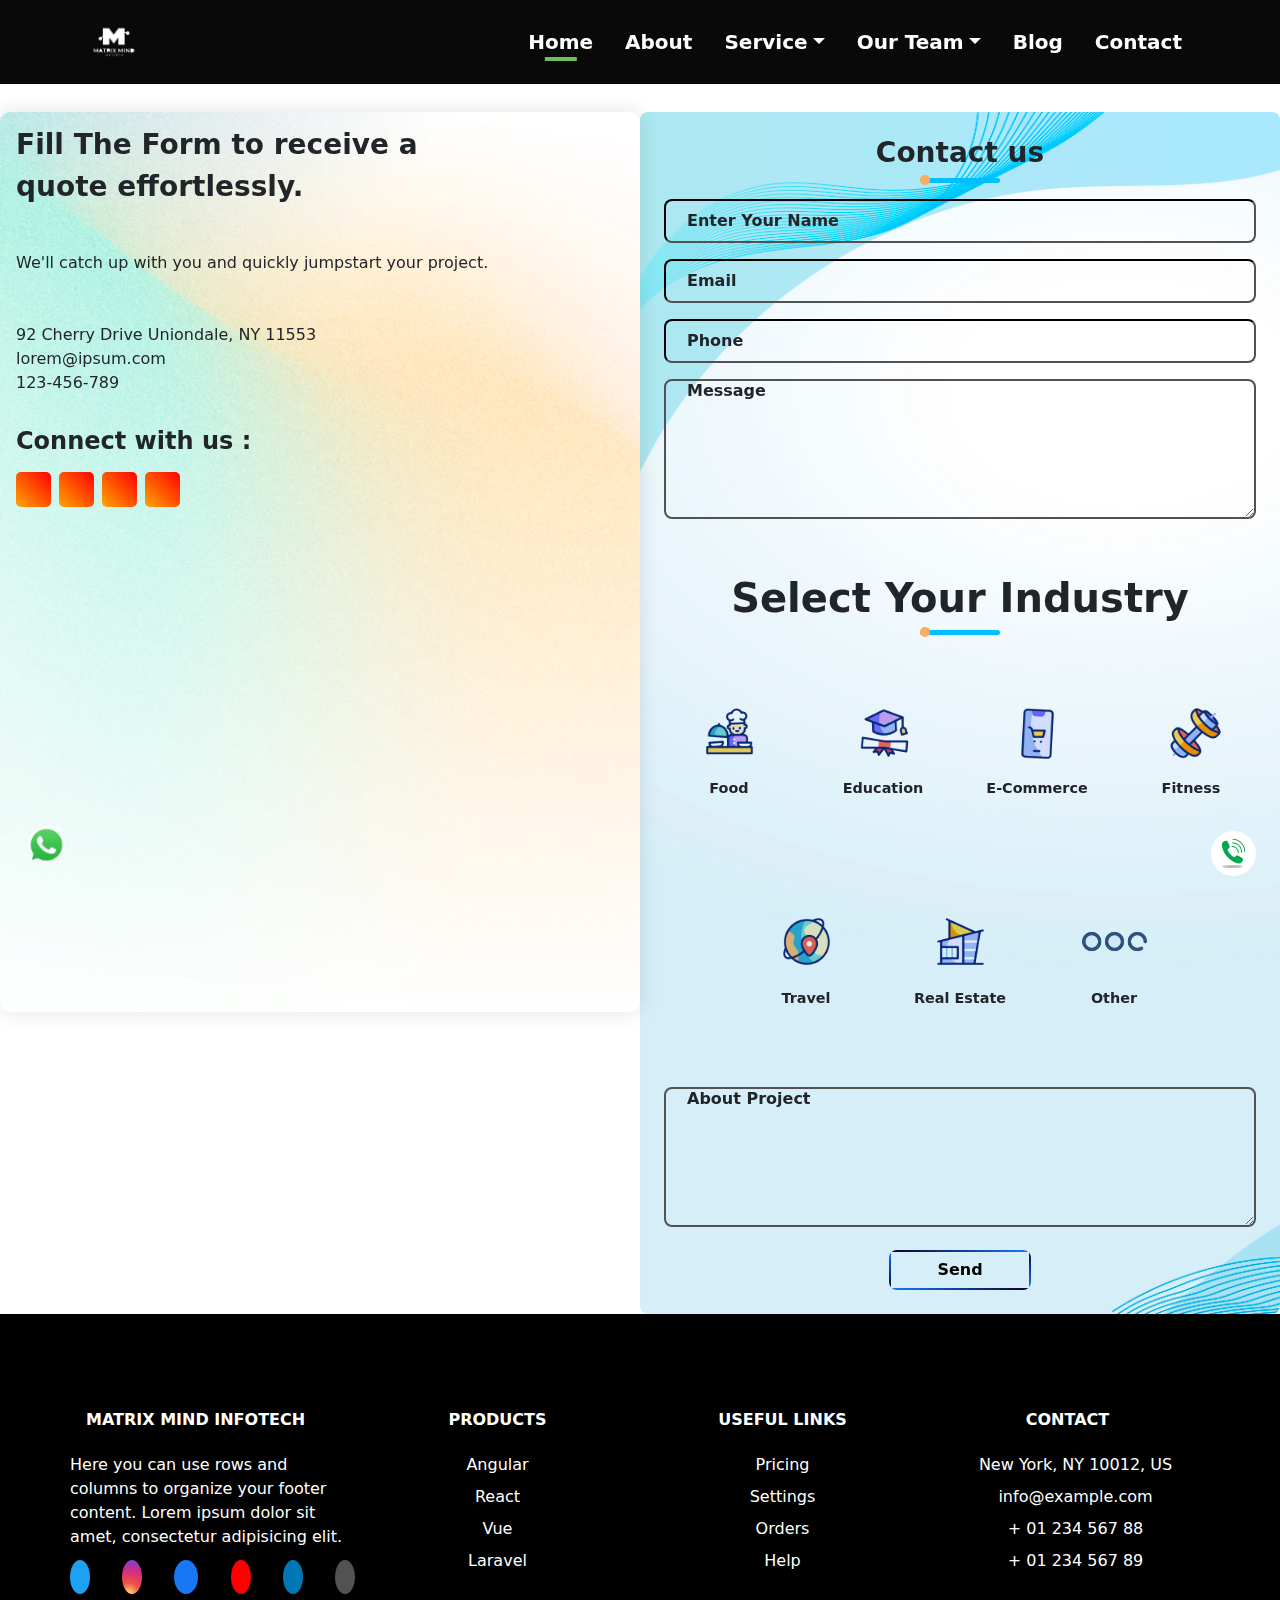
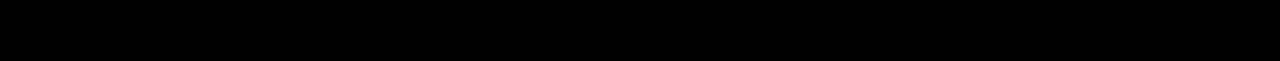
<file: contact.html>
<!DOCTYPE html>
<html lang="en">

<head>
    <meta charset="UTF-8" />
    <meta name="viewport" content="width=device-width, initial-scale=1.0" />
    <title>Contact Form || Learning robo</title>
    <link rel="stylesheet" href="style.css">
    <link href="https://cdn.jsdelivr.net/npm/bootstrap@5.3.3/dist/css/bootstrap.min.css" rel="stylesheet"
        integrity="sha384-QWTKZyjpPEjISv5WaRU9OFeRpok6YctnYmDr5pNlyT2bRjXh0JMhjY6hW+ALEwIH" crossorigin="anonymous">
    <link rel="stylesheet" href="https://cdnjs.cloudflare.com/ajax/libs/font-awesome/6.5.2/css/all.min.css"
        integrity="sha512-SnH5WK+bZxgPHs44uWIX+LLJAJ9/2PkPKZ5QiAj6Ta86w+fsb2TkcmfRyVX3pBnMFcV7oQPJkl9QevSCWr3W6A=="
        crossorigin="anonymous" referrerpolicy="no-referrer" />
</head>

<body>

    <header>
        <nav class="navbar fixed-top navbar-expand-lg bg-clr py-3">
            <div class="container">
                <a class="navbar-brand fw-bold text-dark" href='#'><img src="assets/logo.png" class="w-100" alt=""></a>

                <button class="navbar-toggler text-dark" type="button" data-bs-toggle="collapse"
                    data-bs-target="#navbarSupportedContent" aria-controls="navbarSupportedContent"
                    aria-expanded="false" aria-label="Toggle navigation">
                    <i class="fa-solid fa-bars"></i>
                </button>
                <div class="collapse navbar-collapse" id="navbarSupportedContent">
                    <ul class="navbar-nav ms-auto mb-2 mb-lg-0">
                        <li class="nav-item mx-2 fs-5 fw-bold">
                            <a class="nav-link active text-white" aria-current="page" href="./index.html">Home</a>
                        </li>
                        <li class="nav-item mx-2 fs-5 fw-bold">
                            <a class="nav-link" href="./about.html">About</a>
                        </li>
                        <li class="nav-item dropdown mx-2 fs-5 fw-bold">

                            <a class="nav-link dropdown-toggle" href="#" data-bs-toggle="dropdown"
                                aria-expanded="false">
                                Service</a>

                            <ul class="dropdown-menu position-absolute">
                                <li>
                                    <a class="dropdown-item fw-semibold" href="./Web.html">
                                        Web Design & Development</a>
                                </li>
                                <li><a class="dropdown-item fw-semibold" href='./mobile.html'>Mobile
                                        Development</a></li>
                                <li><a class="dropdown-item fw-semibold" href='./digital-mark.html'>Digital
                                        Markrting</a></li>
                            </ul>
                        </li>
                        <li class="nav-item dropdown mx-2 fs-5 fw-bold">

                            <a class="nav-link dropdown-toggle" href="#" data-bs-toggle="dropdown"
                                aria-expanded="false">
                                Our Team</a>

                            <ul class="dropdown-menu position-absolute">
                                <li>
                                    <a class="dropdown-item fw-semibold" href="./Boss.html">
                                        CEO</a>
                                </li>
                                <li><a class="dropdown-item fw-semibold" href='./Team.html'>
                                        Developers</a></li>
                            </ul>
                        </li>
                        <!-- <li class="nav-item mx-2 fs-5 fw-bold">
                            <a class="nav-link" href="Product.html">Our Team</a>
                        </li> -->
                        <li class="nav-item mx-2 fs-5 fw-bold">
                            <a class="nav-link" href="./blog.html">Blog</a>
                        </li>
                        <li class="nav-item mx-2 fs-5 fw-bold">
                            <a href="./contact.html" class="nav-link">Contact</a>
                        </li>
                    </ul>

                    <!-- <div class="mx-2">
                        <button class="main-btn fw-bold px-4 py-2 rounded-3 text-lg">Contact</button>
                    </div> -->
                </div>
            </div>
        </nav>
    </header>

    <div id="top-scroll-bar">
        <div id="top-bar"></div>
    </div>
    <!-- ------------------------------------------------------------contact-form---------------------------------------------------- -->
    <section class="mt-5 pt-3 lg-pt-5">
        <div class="container-fluid mt-5">

            <div class="row">
                <div class="col-lg-6 px-0">
                    <div class="form p-3 mt-1 h-100">
                        <h3 class="text-3xl fw-bold">Fill The Form to receive a</h3>
                        <h3 class="text-3xl fw-bold text-orange-400">quote effortlessly.</h3>
                        <p class="font-semibold my-5 text-lg">
                            We'll catch up with you and quickly jumpstart your project.
                        </p>
                        <div class="info leading-10 text-lg font-semibold my-4">
                            <div class="information">
                                <p class="mb-0">92 Cherry Drive Uniondale, NY 11553</p>
                            </div>
                            <div class="information">
                                <p class="mb-0">lorem@ipsum.com</p>
                            </div>
                            <div class="information">
                                <p class="mb-0">123-456-789</p>
                            </div>
                        </div>
                        <div class="social-media py-2 my-2">
                            <h4 class="fw-bold mb-0">Connect with us :</h4>
                            <div class="social-icons mt-3">
                                <a href="#">
                                    <i class="fab fa-facebook-f"></i>
                                </a>
                                <a href="#">
                                    <i class="fab fa-twitter"></i>
                                </a>
                                <a href="#">
                                    <i class="fab fa-instagram"></i>
                                </a>
                                <a href="#">
                                    <i class="fab fa-linkedin-in"></i>
                                </a>
                            </div>
                            <!-- <br>
                        <div class="credit">Made with <span style="color:tomato">❤</span> by <a
                                href="https://www.learningrobo.com/">Learning Robo</a></div> -->
                        </div>
                    </div>
                </div>

                <div class="col-lg-6 px-0">
                    <div class="contact-form section-title p-4 rounded-3 position-relative z-10">
                        <form id="contactForm" autocomplete="off">
                            <h3 class="text-3xl font-semibold text-center mb-2 text-sky-900 fw-bold">Contact us</h3>
                            <div class="bar"></div>
                            <div class="input-container my-3 position-relative">
                                <input type="text" name="name"
                                    class="input rounded-3 py-2 px-3 border-2 bg-transparent outline-none w-100"
                                    id="name" />
                                <label class="position-absolute px-2 fw-semibold z-1 rounded-1">Enter Your
                                    Name</label>
                                <!-- <span class="text-transparent position-absolute">Enter Your Name</span> -->
                            </div>
                            <div class="input-container my-3 position-relative">
                                <input type="email" name="email"
                                    class="input rounded-3 py-2 px-3 border-2 bg-transparent outline-none w-100"
                                    id="email" />
                                <label class="position-absolute px-2 fw-semibold z-1 rounded-1">Email</label>
                                <!-- <span class="text-transparent position-absolute">Email</span> -->
                            </div>
                            <div class="input-container my-3 position-relative">
                                <input type="tel" name="phone"
                                    class="input rounded-3 py-2 px-3 border-2 bg-transparent outline-none w-100"
                                    id="phone" />
                                <label class="position-absolute px-2 fw-semibold z-1 rounded-1">Phone</label>
                                <!-- <span class="text-transparent position-absolute">Phone</span> -->
                            </div>
                            <div class="input-container my-3 textarea position-relative">
                                <textarea name="message"
                                    class="input rounded-3 py-2 px-3 border-2 bg-transparent outline-none w-100"
                                    id="message" cols="30" rows="5"></textarea>
                                <label class="position-absolute px-2 fw-semibold z-1 rounded-1">Message</label>
                                <!-- <span class="text-transparent position-absolute">Message</span> -->
                            </div>


                            <div class="mt-5">
                                <div class="mb-3 section-title position-relative z-5">
                                    <h2 class="text-center fs-1 mb-2 fw-bold text-sky-900">Select Your Industry</h2>
                                    <div class="bar"></div>
                                </div>
                            </div>
                            <div class="row justify-content-center ">
                                <div class="col-lg-3 col-md-3 col-sm-3 col-4 text-center my-5 ">
                                    <span
                                        class="rounded-circle py-3 px-1 px-lg-2 py-lg-4 px-xxl-3 py-xxl-5 px-xl-2 py-xl-4 px-sm-2 px-md-3 py-md-5 py-sm-4 px-sm-2 bx"
                                        onclick=changeColor(this)>

                                        <img src="./assets/food.gif"
                                            class="d-inline-block w-50 img-fluid cursor-pointer " alt="" />
                                    </span>
                                    <h4 class='my-3 fw-semibold display-7'>Food</h4>
                                </div>
                                <div class="col-lg-3 col-md-3 col-sm-3 col-4 text-center my-5">
                                    <span
                                        class="rounded-circle py-3 px-1 px-lg-2 py-lg-4 px-xxl-3 py-xxl-5 px-xl-2 py-xl-4 px-sm-2 px-md-3 py-md-5 py-sm-4 px-sm-2 bx"
                                        onclick=changeColor(this)>

                                        <img src="assets/education.gif"
                                            class="d-inline-block w-50 img-fluid cursor-pointer" alt="" />
                                    </span>
                                    <h4 class='my-3 fw-semibold display-7'>Education</h4>
                                </div>
                                <div class="col-lg-3 col-md-3 col-sm-3 col-4 text-center my-5">
                                    <span
                                        class="rounded-circle py-3 px-1 px-lg-2 py-lg-4 px-xxl-3 py-xxl-5 px-xl-2 py-xl-4 px-sm-2 px-md-3 py-md-5 py-sm-4 px-sm-2 bx"
                                        onclick=changeColor(this)>

                                        <img src="assets/ecommerce.gif"
                                            class="d-inline-block w-50 img-fluid cursor-pointer" alt="" />
                                    </span>
                                    <h4 class='my-3 fw-semibold display-7'>E-Commerce</h4>
                                </div>
                                <div class="col-lg-3 col-md-3 col-sm-3 col-4 text-center my-5">
                                    <span
                                        class="rounded-circle py-3 px-1 px-lg-2 py-lg-4 px-xxl-3 py-xxl-5 px-xl-2 py-xl-4 px-sm-2 px-md-3 py-md-5 py-sm-4 px-sm-2 bx"
                                        onclick=changeColor(this)>

                                        <img src="./assets/dumbbell.gif"
                                            class="d-inline-block w-50 img-fluid cursor-pointer" alt="" />
                                    </span>
                                    <h4 class='my-3 fw-semibold display-7'>Fitness</h4>
                                </div>
                                <div class="col-lg-3 col-md-3 col-sm-3 col-4 text-center my-5">
                                    <span
                                        class="rounded-circle py-3 px-1 px-lg-2 py-lg-4 px-xxl-3 py-xxl-5 px-xl-2 py-xl-4 px-sm-2 px-md-3 py-md-5 py-sm-4 px-sm-2 bx"
                                        onclick=changeColor(this)>

                                        <img src="assets/travel.gif"
                                            class="d-inline-block w-50 img-fluid cursor-pointer" alt="" />
                                    </span>
                                    <h4 class='my-3 fw-semibold display-7'>Travel</h4>
                                </div>
                                <div class="col-lg-3 col-md-3 col-sm-3 col-4 text-center my-5">
                                    <span
                                        class="border-2 rounded-circle py-3 px-1 px-lg-2 py-lg-4 px-xxl-3 py-xxl-5 px-xl-2 py-xl-4 px-sm-2 px-md-3 py-md-5 py-sm-4 px-sm-2 bx"
                                        onclick=changeColor(this)>

                                        <img src="./assets/house.gif"
                                            class="d-inline-block w-50 img-fluid cursor-pointer position-relative z-5"
                                            alt="" />
                                    </span>
                                    <h4 class='my-3 fw-semibold display-7'>Real Estate</h4>
                                </div>
                                <div class="col-lg-3 col-md-3 col-sm-3 col-4 text-center my-5">
                                    <span
                                        class="rounded-circle py-3 px-1 px-lg-2 py-lg-4 px-xxl-3 py-xxl-5 px-xl-2 py-xl-4 px-sm-2 px-md-3 py-md-5 py-sm-4 px-sm-2 bx"
                                        onclick=changeColor(this)>

                                        <img src="assets/more.png" class="d-inline-block w-50 img-fluid cursor-pointer"
                                            alt="" />
                                    </span>
                                    <h4 class='my-3 display-7 fw-semibold text-lg'>Other</h4>
                                </div>
                                <!-- <div class="col-lg-2 col-md-3 col-sm-3 col-3 text-center my-5">
                            <img src="assets/flutter 2.png" class="d-inline-block w-50 img-fluid" alt="" />
                            <h4 class='my-3 display-7 font-semibold'>Flutter</h4>
                        </div>
                        <div class="col-lg-2 col-md-3 col-sm-3 col-3 text-center my-5">
                            <img src="assets/flutter 2.png" class="d-inline-block w-50 img-fluid" alt="" />
                            <h4 class='my-3 display-7 font-semibold'>Flutter</h4>
                        </div>
                        <div class="col-lg-2 col-md-3 col-sm-3 col-3 text-center my-5">
                            <img src="assets/flutter 2.png" class="d-inline-block w-50 img-fluid" alt="" />
                            <h4 class='my-3 display-7 font-semibold'>Flutter</h4>
                        </div> -->
                            </div>
                            <div class="input-container my-3 textarea position-relative">
                                <textarea name="message"
                                    class="input rounded-3 py-2 px-3 border-2 bg-transparent outline-none w-100"
                                    id="about-pro" cols="30" rows="5"></textarea>
                                <label class="position-absolute px-2 fw-semibold z-1 rounded-1">About Project</label>
                                <!-- <span class="text-transparent position-absolute">About Project</span> -->
                            </div>
                            <div class="text-center">
                                <button type="submit"
                                    class="butn position-relative border-none overflow-hidden px-5 py-2 rounded-3 text-base fw-semibold">
                                    <span></span>
                                    <span></span>
                                    <span></span>
                                    <span></span>
                                    Send</button>
                            </div>
                        </form>
                    </div>

                </div>
                <!-- </div> -->
            </div>
    </section>

    <a href="#"><img class="whats" src="./assets/whatsapp-icon-removebg-preview.png" alt=""></a>
    <a href="#"><img class="calling" src="./assets/calling.jpg" alt=""></a>
    <!-- -------------------------------------------------------footer----------------------------------------------------- -->
    <footer class="text-center text-lg-start bg-black text-white py-5 position-relative z-3">
        <!-- Section: Social media -->
        <div class="container-fluid">


            <!-- <section class="d-flex justify-content-center justify-content-lg-between p-4 border-bottom">
             
                <div class="me-5 d-none d-lg-block">
                    <span>Get connected with us on social networks:</span>
                </div>
               
                <div>
                    <a href="" class="me-4 text-reset">
                        <i class="fab fa-facebook-f"></i>
                    </a>
                    <a href="" class="me-4 text-reset">
                        <i class="fab fa-twitter"></i>
                    </a>
                    <a href="" class="me-4 text-reset">
                        <i class="fab fa-google"></i>
                    </a>
                    <a href="" class="me-4 text-reset">
                        <i class="fab fa-instagram"></i>
                    </a>
                    <a href="" class="me-4 text-reset">
                        <i class="fab fa-linkedin"></i>
                    </a>
                    <a href="" class="me-4 text-reset">
                        <i class="fab fa-github"></i>
                    </a>
                </div>
                
            </section> -->
            <!-- Section: Social media -->

            <!-- Section: Links  -->
            <section class="">
                <div class="container-sm mt-5">
                    <!-- Grid row -->
                    <div class="row mt-3">
                        <!-- Grid column -->
                        <div class="col-md-6 col-lg-3  mx-auto mb-4 px-0">
                            <!-- Content -->
                            <h6 class="text-uppercase fw-bold mb-4 text-lg">
                                <i class="fas fa-gem me-3"></i>Matrix Mind Infotech
                            </h6>
                            <p class="text-justify font-semibold">
                                Here you can use rows and columns to organize your footer content. Lorem ipsum
                                dolor sit amet, consectetur adipisicing elit.
                            </p>
                            <div>
                                <ul class="list-inline mb-0 mt-3 d-flex justify-content-between">

                                    <li class="list-inline-item"><a href="https://twitter.com/gfebusiness"
                                            target="_blank" rel="noopener"><i
                                                class="fa-brands fa-twitter social-size1 twi-color rounded-circle"></i></a>
                                    </li>
                                    <li class="list-inline-item"> <a href="https://www.instagram.com/gfe.business/"
                                            target="_blank" rel="noopener"><i
                                                class="fa-brands fa-instagram social-size1 insta-color rounded-circle"></i></a>
                                    </li>
                                    <li class="list-inline-item"> <a href="https://www.facebook.com/GFEbusiness"
                                            target="_blank" rel="noopener"><i
                                                class="fa-brands fa-facebook-f social-size face-color rounded-circle"></i></a>
                                    </li>
                                    <li class="list-inline-item"> <a href="https://www.youtube.com/@gfebusiness"
                                            target="_blank" rel="noopener"><i
                                                class="fa-brands fa-youtube social-size1 Youtube-color rounded-circle"></i></a>
                                    </li>
                                    <li class="list-inline-item"> <a
                                            href="https://www.linkedin.com/company/13249941/admin/feed/posts/"
                                            target="_blank" rel="noopener"><i
                                                class="fa-brands fa-linkedin social-size1 linkdin-color rounded-circle"></i></a>
                                    </li>
                                    <li class="list-inline-item"> <a
                                            href="https://www.linkedin.com/company/13249941/admin/feed/posts/"
                                            target="_blank" rel="noopener"><i
                                                class="fab fa-github social-size1 github-color rounded-circle"></i></a>
                                    </li>

                                </ul>
                            </div>
                        </div>
                        <!-- Grid column -->

                        <!-- Grid column -->
                        <div class="col-md-6 col-lg-3 text-center mx-auto mb-4 lnk px-0">
                            <!-- Links -->
                            <h6 class="text-uppercase fw-bold mb-4 text-lg">
                                Products
                            </h6>
                            <p class="my-2">
                                <a href="#!" class="text-reset text-lg font-semibold text-decoration-none">Angular</a>
                            </p>
                            <p class="my-2">
                                <a href="#!" class="text-reset text-lg font-semibold text-decoration-none">React</a>
                            </p>
                            <p class="my-2">
                                <a href="#!" class="text-reset text-lg font-semibold text-decoration-none">Vue</a>
                            </p>
                            <p class="my-2">
                                <a href="#!" class="text-reset text-lg font-semibold text-decoration-none">Laravel</a>
                            </p>
                        </div>
                        <!-- Grid column -->

                        <!-- Grid column -->
                        <div class="col-md-6 col-lg-3 text-center mx-auto mb-4 px-0 lnk">
                            <!-- Links -->
                            <h6 class="text-uppercase fw-bold mb-4 text-lg">
                                Useful links
                            </h6>
                            <p class="my-2">
                                <a href="#!" class="text-reset text-lg font-semibold text-decoration-none">Pricing</a>
                            </p>
                            <p class="my-2">
                                <a href="#!" class="text-reset text-lg font-semibold text-decoration-none">Settings</a>
                            </p>
                            <p class="my-2">
                                <a href="#!" class="text-reset text-lg font-semibold text-decoration-none">Orders</a>
                            </p>
                            <p class="my-2">
                                <a href="#!" class="text-reset text-lg font-semibold text-decoration-none">Help</a>
                            </p>
                        </div>
                        <!-- Grid column -->

                        <!-- Grid column -->
                        <div class="col-md-6 col-lg-3 mx-auto mb-md-0 mb-4 px-0 text-center">
                            <!-- Links -->
                            <h6 class="text-uppercase fw-bold mb-4 text-lg">Contact</h6>
                            <p class="my-2 text-base font-semibold"><i class="fas fa-home me-3"></i> New York, NY 10012,
                                US</p>
                            <p class="my-2 text-base font-semibold">
                                <i class="fas fa-envelope me-3"></i>
                                info@example.com
                            </p>
                            <p class="my-2 text-base font-semibold"><i
                                    class="fas fa-phone me-3 text-lg font-semibold"></i>+ 01 234 567 88</p>
                            <p class="my-2 text-base font-semibold"><i
                                    class="fas fa-print me-3 text-lg font-semibold"></i>+ 01 234 567 89</p>
                        </div>
                        <!-- Grid column -->
                    </div>
                    <!-- Grid row -->
                </div>
            </section>
            <!-- Section: Links  -->

        </div>
        <!-- Copyright -->
    </footer>
    <script src="script.js"></script>
    <script src="https://cdn.jsdelivr.net/npm/bootstrap@5.3.3/dist/js/bootstrap.bundle.min.js"
        integrity="sha384-YvpcrYf0tY3lHB60NNkmXc5s9fDVZLESaAA55NDzOxhy9GkcIdslK1eN7N6jIeHz"
        crossorigin="anonymous"></script>
</body>

</html>
</file>
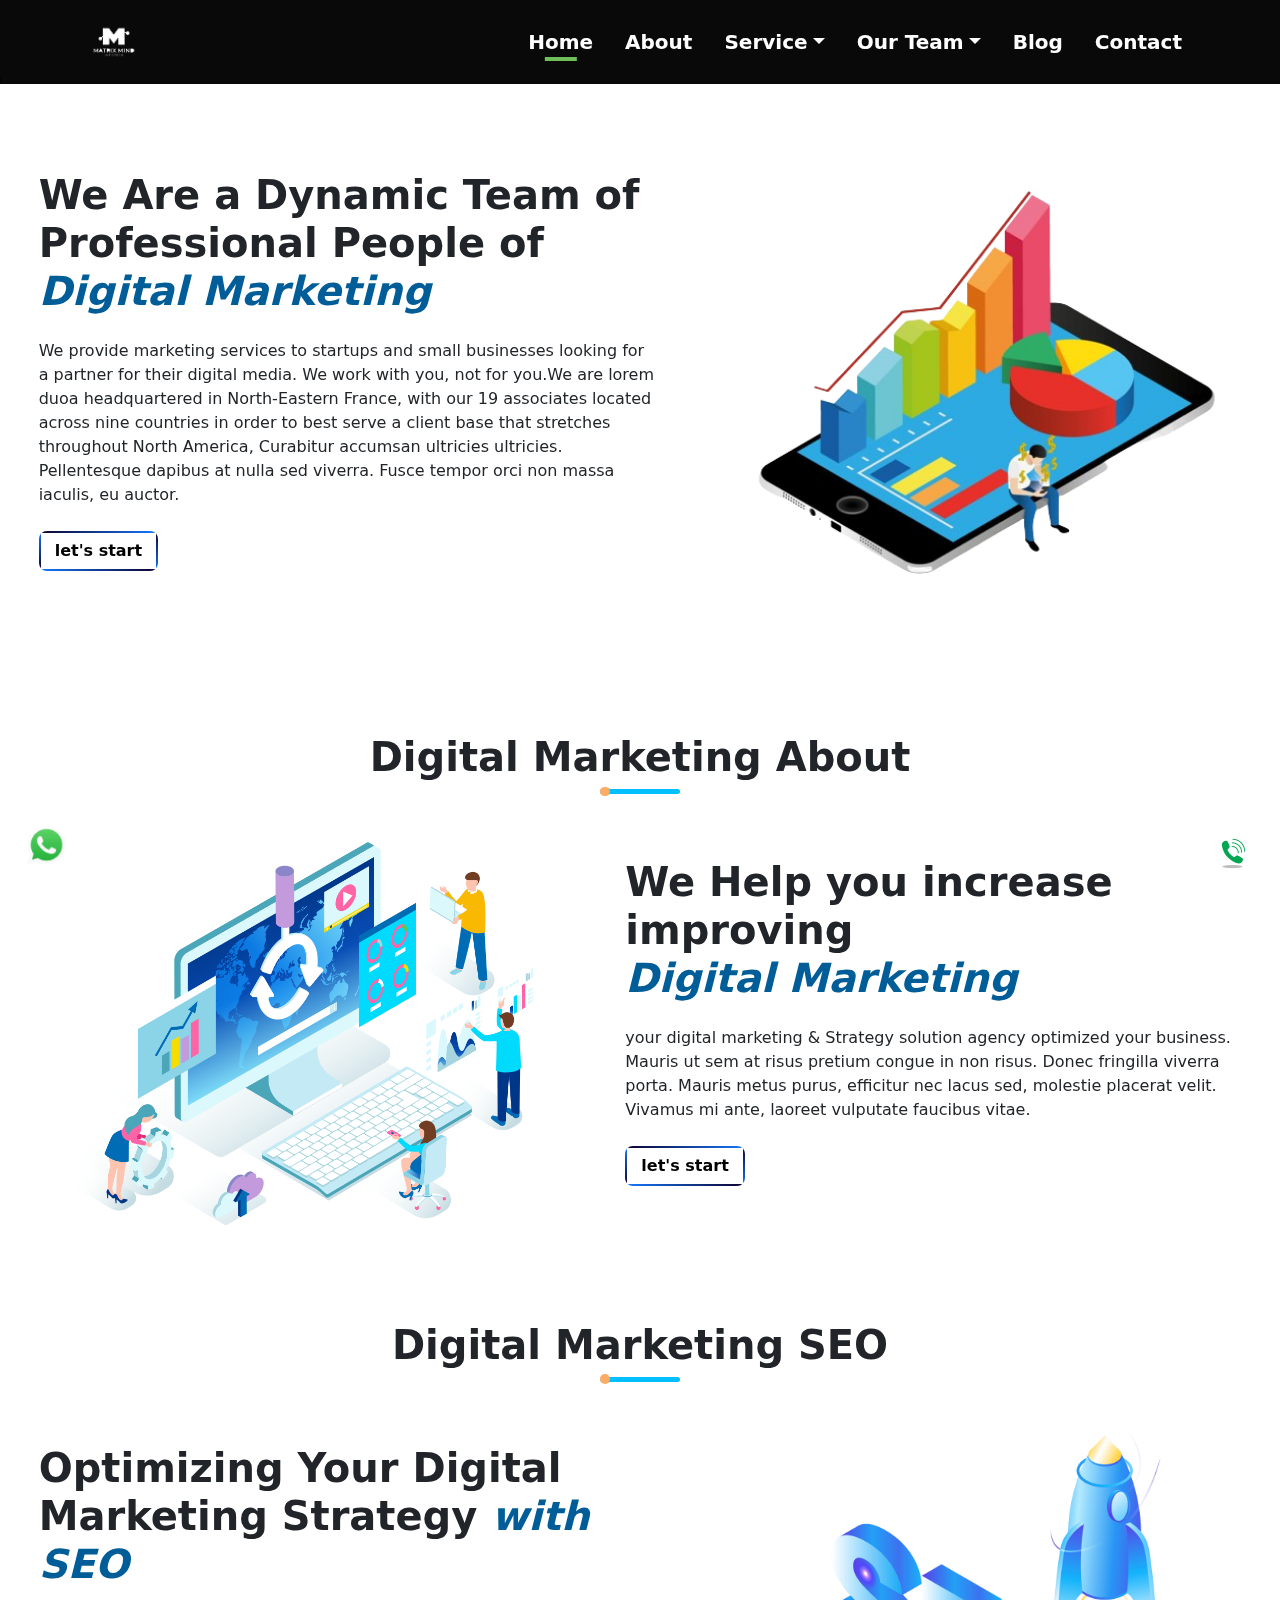
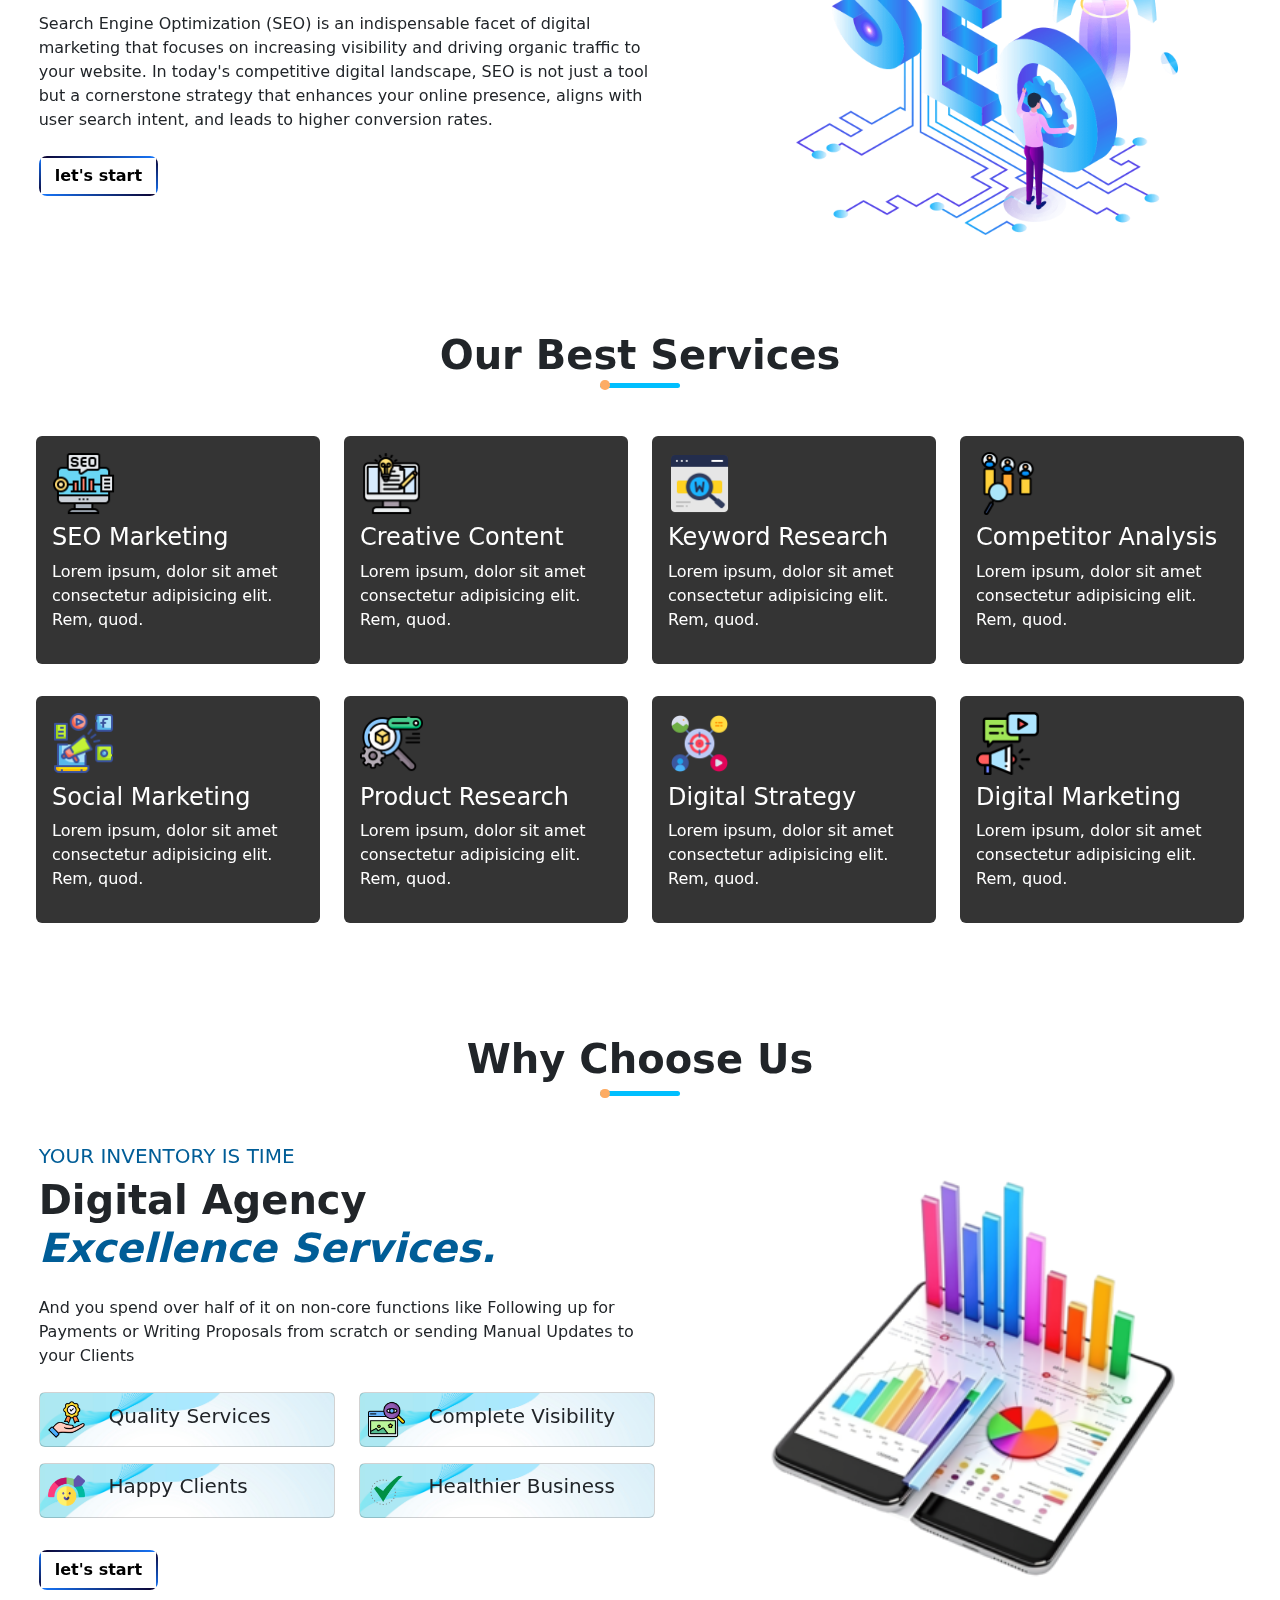
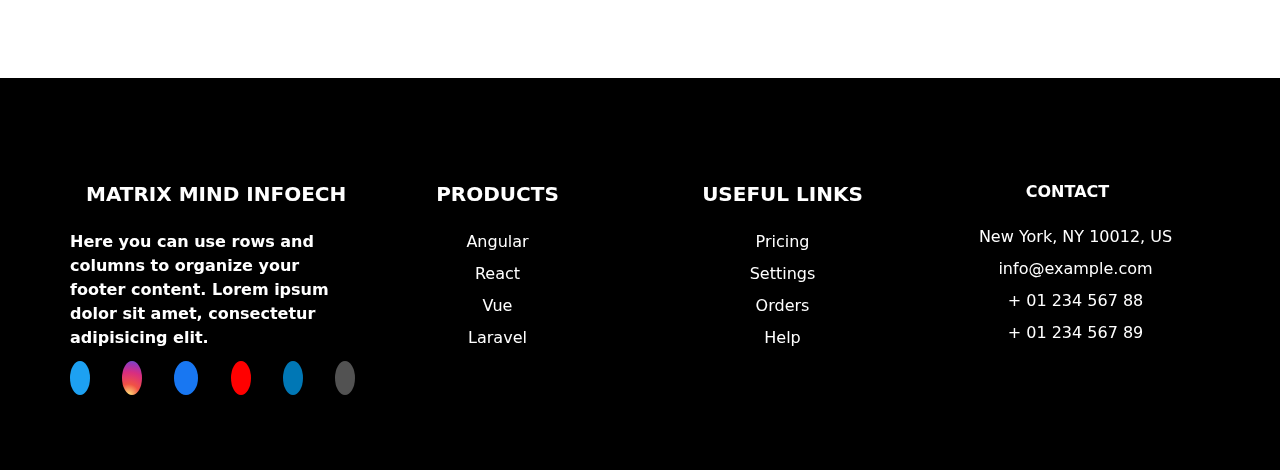
<file: digital-mark.html>
<!DOCTYPE html>
<html lang="en">

<head>
    <meta charset="UTF-8">
    <meta name="viewport" content="width=device-width, initial-scale=1.0">
    <title>Document</title>
    <link href="https://cdn.jsdelivr.net/npm/bootstrap@5.3.3/dist/css/bootstrap.min.css" rel="stylesheet"
        integrity="sha384-QWTKZyjpPEjISv5WaRU9OFeRpok6YctnYmDr5pNlyT2bRjXh0JMhjY6hW+ALEwIH" crossorigin="anonymous">
    <link rel="stylesheet" href="https://cdnjs.cloudflare.com/ajax/libs/font-awesome/6.5.2/css/all.min.css"
        integrity="sha512-SnH5WK+bZxgPHs44uWIX+LLJAJ9/2PkPKZ5QiAj6Ta86w+fsb2TkcmfRyVX3pBnMFcV7oQPJkl9QevSCWr3W6A=="
        crossorigin="anonymous" referrerpolicy="no-referrer" />
    <link rel="stylesheet" href="style.css">
</head>

<body>

    <header>
        <nav class="navbar fixed-top navbar-expand-lg bg-clr py-3">
            <div class="container">
                <a class="navbar-brand fw-bold text-dark" href='#'><img src="assets/logo.png" class="w-100" alt=""></a>

                <button class="navbar-toggler text-dark" type="button" data-bs-toggle="collapse"
                    data-bs-target="#navbarSupportedContent" aria-controls="navbarSupportedContent"
                    aria-expanded="false" aria-label="Toggle navigation">
                    <i class="fa-solid fa-bars"></i>
                </button>
                <div class="collapse navbar-collapse" id="navbarSupportedContent">
                    <ul class="navbar-nav ms-auto mb-2 mb-lg-0">
                        <li class="nav-item mx-2 fs-5 fw-bold">
                            <a class="nav-link active text-white" aria-current="page" href="./index.html">Home</a>
                        </li>
                        <li class="nav-item mx-2 fs-5 fw-bold">
                            <a class="nav-link" href="./about.html">About</a>
                        </li>
                        <li class="nav-item dropdown mx-2 fs-5 fw-bold">

                            <a class="nav-link dropdown-toggle" href="#" data-bs-toggle="dropdown"
                                aria-expanded="false">
                                Service</a>

                            <ul class="dropdown-menu position-absolute">
                                <li>
                                    <a class="dropdown-item fw-semibold" href="./Web.html">
                                        Web Design & Development</a>
                                </li>
                                <li><a class="dropdown-item fw-semibold" href='./mobile.html'>Mobile
                                        Development</a></li>
                                <li><a class="dropdown-item fw-semibold" href='./digital-mark.html'>Digital
                                        Markrting</a></li>
                            </ul>
                        </li>
                        <li class="nav-item dropdown mx-2 fs-5 fw-bold">

                            <a class="nav-link dropdown-toggle" href="#" data-bs-toggle="dropdown"
                                aria-expanded="false">
                                Our Team</a>

                            <ul class="dropdown-menu position-absolute">
                                <li>
                                    <a class="dropdown-item fw-semibold" href="./Boss.html">
                                        CEO</a>
                                </li>
                                <li><a class="dropdown-item fw-semibold" href='./Team.html'>
                                        Developers</a></li>
                            </ul>
                        </li>
                        <!-- <li class="nav-item mx-2 fs-5 fw-bold">
                            <a class="nav-link" href="Product.html">Our Team</a>
                        </li> -->
                        <li class="nav-item mx-2 fs-5 fw-bold">
                            <a class="nav-link" href="./blog.html">Blog</a>
                        </li>
                        <li class="nav-item mx-2 fs-5 fw-bold">
                            <a href="./contact.html" class="nav-link">Contact</a>
                        </li>
                    </ul>

                    <!-- <div class="mx-2">
                        <button class="main-btn fw-bold px-4 py-2 rounded-3 text-lg">Contact</button>
                    </div> -->
                </div>
            </div>
        </nav>
    </header>
    <div id="top-scroll-bar">
        <div id="top-bar"></div>
    </div>

    <!-- -------------------------------------------------------------about-sec--------------------------------------------- -->
    <section class="About-sec">
        <div class="container-fluid">
            <div class="row align-items-center justify-content-around g-4">
                <div class="col-lg-6 col-md-11">
                    <!-- <h4 class="mb-3 fw-bold fst-italic text-danger text-2xl">IT Company</h4> -->
                    <h2 class='mb-4 display-6 fw-bold text-sky-900'>We Are a Dynamic Team of
                        Professional People of <br><span class="text-orange-400 fst-italic clr">Digital
                            Marketing</span></h2>
                    <div class="font-semibold text-justify text-lg">
                        <p>We provide marketing services to startups and small businesses looking for a partner for
                            their digital media. We work with you, not for you.We are lorem duoa headquartered in
                            North-Eastern France, with our 19 associates located across nine countries in order to best
                            serve a client base that stretches throughout North America, Curabitur accumsan ultricies
                            ultricies. Pellentesque dapibus at nulla sed viverra. Fusce tempor orci non massa iaculis,
                            eu auctor.
                        </p>
                    </div>
                    <div class="my-4">
                        <a href='./contact.html'><button
                                class="butn position-relative border-none overflow-hidden fw-bold rounded-3 px-3 py-2 text-lg">
                                <span></span>
                                <span></span>
                                <span></span>
                                <span></span>
                                let's start</button></a>
                    </div>
                </div>
                <div class="col-lg-5 col-md-8" data-wow-delay="0.1s">
                    <div class="text-center">
                        <img class="img-fluid w-100 d-inline-block" src="assets/digital-marketing-removebg-preview.png"
                            alt='img' />
                    </div>
                </div>
            </div>
        </div>
    </section>

    <!-- -------------------------------------------------------------about-sec--------------------------------------------- -->

    <section class="py-5">
        <div class="container-fluid">
            <div class="section-title mb-3">
                <h2 class="text-center fs-1 mb-2 fw-bold">Digital Marketing About</h2>
                <div class="bar mb-5"></div>
            </div>
            <div class="row align-items-center justify-content-around g-4">
                <div class="col-lg-5 col-md-8" data-wow-delay="0.1s">
                    <div class="text-center">
                        <img class="img-fluid w-100 d-inline-block" src="assets/digital-marketing.png" alt='img' />
                    </div>
                </div>
                <div class="col-lg-6 col-md-11">
                    <h2 class='mb-4 display-6 fw-bold text-sky-900'>We Help you increase
                        improving<br><span class="text-orange-400 fst-italic clr">Digital
                            Marketing</span></h2>
                    <div class="font-semibold text-justify text-lg">
                        <p>your digital marketing & Strategy solution agency optimized your business.

                            Mauris ut sem at risus pretium congue in non risus. Donec fringilla viverra porta. Mauris
                            metus purus, efficitur nec lacus sed, molestie placerat velit. Vivamus mi ante, laoreet
                            vulputate faucibus vitae.
                        </p>
                    </div>
                    <div class="my-4">
                        <a href='./contact.html'><button
                                class="butn position-relative border-none overflow-hidden fw-bold rounded-3 px-3 py-2 text-lg">
                                <span></span>
                                <span></span>
                                <span></span>
                                <span></span>
                                let's start</button></a>
                    </div>
                </div>

            </div>
        </div>
    </section>

    <!-- -------------------------------------------------------------about-sec--------------------------------------------- -->

    <section class="py-5">
        <div class="container-fluid">
            <div class="section-title mb-3">
                <h2 class="text-center fs-1 mb-2 fw-bold text-sky-900">Digital Marketing SEO</h2>
                <div class="bar mb-5"></div>
            </div>
            <div class="row align-items-center justify-content-around g-4">

                <div class="col-lg-6 col-md-11">
                    <h2 class='mb-4 display-6 fw-bold text-sky-900'>Optimizing Your Digital Marketing Strategy <span
                            class="text-orange-400 fst-italic clr">with SEO</span></h2>
                    <div class="font-semibold text-justify text-lg">
                        <p>Search Engine Optimization (SEO) is an indispensable facet of digital marketing that focuses
                            on increasing visibility and driving organic traffic to your website. In today's competitive
                            digital landscape, SEO is not just a tool but a cornerstone strategy that enhances your
                            online presence, aligns with user search intent, and leads to higher conversion rates.
                        </p>
                    </div>
                    <div class="my-4">
                        <a href='./contact.html'><button
                                class="butn position-relative border-none overflow-hidden fw-bold rounded-3 px-3 py-2 text-lg">
                                <span></span>
                                <span></span>
                                <span></span>
                                <span></span>
                                let's start</button></a>
                    </div>
                </div>
                <div class="col-lg-5 col-md-8" data-wow-delay="0.1s">
                    <div class="text-center">
                        <img class="img-fluid w-75 d-inline-block" src="assets/sec-seo.png" alt='img' />
                    </div>
                </div>

            </div>
        </div>
    </section>
    <!-- -------------------------------------------------------------------service-0card------------------------------------ -->

    <section class="py-5">
        <div class="conatiner-fluid">
            <div class="mb-3 pb-3 section-title">
                <h2 class="text-center fs-1 mb-1 fw-bold text-sky-900">Our Best Services</h2>
                <div class="bar"></div>
            </div>
            <div class="row mx-4">
                <div class="col-lg-3 col-md-6 my-3">
                    <div class="cardsss border-2 text-white rounded-2 p-3">
                        <img src="./assets/seo.png" class="w-25" alt="img">
                        <h4 class="text-xl my-2 font-semibold">SEO Marketing</h4>
                        <p>Lorem ipsum, dolor sit amet consectetur adipisicing elit. Rem, quod.</p>
                    </div>
                </div>
                <div class="col-lg-3 col-md-6 my-3">
                    <div class="cardsss border-2 text-white rounded-2 p-3">
                        <img src="./assets/content-writing.png" class="w-25" alt="img">
                        <h4 class="text-xl my-2 font-semibold ">Creative Content</h4>
                        <p>Lorem ipsum, dolor sit amet consectetur adipisicing elit. Rem, quod.</p>
                    </div>
                </div>
                <div class="col-lg-3 col-md-6 my-3">
                    <div class="cardsss border-2 text-white rounded-2 p-3">
                        <img src="./assets/keyword.png" class="w-25" alt="img">
                        <h4 class="text-xl my-2 font-semibold">Keyword Research</h4>
                        <p>Lorem ipsum, dolor sit amet consectetur adipisicing elit. Rem, quod.</p>
                    </div>
                </div>
                <div class="col-lg-3 col-md-6 my-3">
                    <div class="cardsss border-2 text-white rounded-2 p-3">
                        <img src="./assets/competitor-analysis.png" class="w-25" alt="img">
                        <h4 class="text-xl my-2 font-semibold">Competitor Analysis</h4>
                        <p>Lorem ipsum, dolor sit amet consectetur adipisicing elit. Rem, quod.</p>
                    </div>
                </div>
                <div class="col-lg-3 col-md-6 my-3">
                    <div class="cardsss border-2 text-white rounded-2 p-3">
                        <img src="./assets/social-mark.png" class="w-25" alt="img">
                        <h4 class="text-xl my-2 font-semibold">Social Marketing</h4>
                        <p>Lorem ipsum, dolor sit amet consectetur adipisicing elit. Rem, quod.</p>
                    </div>
                </div>
                <div class="col-lg-3 col-md-6 my-3">
                    <div class="cardsss border-2 text-white rounded-2 p-3">
                        <img src="./assets/product-research.png" class="w-25" alt="img">
                        <h4 class="text-xl my-2 font-semibold">Product Research</h4>
                        <p>Lorem ipsum, dolor sit amet consectetur adipisicing elit. Rem, quod.</p>
                    </div>
                </div>
                <div class="col-lg-3 col-md-6 my-3">
                    <div class="cardsss border-2 text-white rounded-2 p-3">
                        <img src="./assets/strategy-development.png" class="w-25" alt="img">
                        <h4 class="text-xl my-2 font-semibold">Digital Strategy</h4>
                        <p>Lorem ipsum, dolor sit amet consectetur adipisicing elit. Rem, quod.</p>
                    </div>
                </div>
                <div class="col-lg-3 col-md-6 my-3">
                    <div class="cardsss border-2 text-white rounded-2 p-3">
                        <img src="./assets/digital-marketing-2.png" class="w-25" alt="img">
                        <h4 class="text-xl my-2 font-semibold">Digital Marketing</h4>
                        <p>Lorem ipsum, dolor sit amet consectetur adipisicing elit. Rem, quod.</p>
                    </div>
                </div>
            </div>
        </div>
    </section>
    <!-- --------------------------------------------------------why-choose-us--------------------------------------------- -->

    <section class="py-5">
        <div class="container-fluid">
            <div class="section-title mb-4">
                <h2 class="text-center fs-1 mb-2 fw-bold text-sky-900">Why Choose Us</h2>
                <div class="bar"></div>
            </div>
            <div class="row align-items-center justify-content-around g-4">
                <div class="col-lg-6 col-md-11 order-lg-1 order-2">
                    <h5 class="clr font-bold my-2">YOUR INVENTORY IS TIME</h5>
                    <h2 class='mb-4 display-6 fw-bold '>Digital Agency
                        <br><span class="fst-italic clr">Excellence Services.</span>
                    </h2>
                    <div class="font-semibold text-justify text-lg my-3">
                        <p>And you spend over half of it on non-core functions like Following up for Payments or Writing
                            Proposals from scratch or sending Manual Updates to your Clients
                        </p>
                    </div>
                    <div class="row">
                        <div class="col-lg-6 col-md-6 my-2">
                            <div class="card flex-row align-items-center contact-form">
                                <img src="./assets/quality.png" class="icn-im p-2" alt="">
                                <h5 class="ms-3 font-semibold">Quality Services</h5>
                            </div>
                        </div>
                        <div class="col-lg-6 col-md-6 my-2">
                            <div class="card flex-row align-items-center contact-form">
                                <img src="./assets/visibility.png" class="icn-im p-2" alt="">
                                <h5 class="ms-3 font-semibold">Complete Visibility</h5>
                            </div>
                        </div>
                        <div class="col-lg-6 col-md-6 my-2">
                            <div class="card flex-row align-items-center contact-form">
                                <img src="./assets/satisfied.png" class="icn-im p-2" alt="">
                                <h5 class="ms-3 text-lg font-semibold">Happy Clients</h5>
                            </div>
                        </div>
                        <div class="col-lg-6 col-md-6 my-2">
                            <div class="card flex-row align-items-center contact-form">
                                <img src="./assets/check-mark.png" class="icn-im p-2" alt="">
                                <h5 class="ms-3 font-semibold">Healthier Business</h5>
                            </div>
                        </div>
                    </div>
                    <div class="my-4">
                        <a href='./contact.html'><button
                                class="butn position-relative border-none overflow-hidden fw-bold rounded-3 px-3 py-2 text-lg">
                                <span></span>
                                <span></span>
                                <span></span>
                                <span></span>
                                let's start</button></a>
                    </div>
                </div>
                <div class="col-lg-5 col-md-8 order-lg-2 order-1" data-wow-delay="0.1s">
                    <div class="text-center icn-img">
                        <img class="img-fluid w-100 d-inline-block" src="assets/digital-ser 2.png" alt='img' />
                    </div>
                </div>
            </div>
        </div>
    </section>

    <!-- {/* -------------------------------------------------------------contact-sec--------------------------------------------------------------- */} -->





    <a href="#"><img class="whats" src="./assets/whatsapp-icon-removebg-preview.png" alt=""></a>
    <a href="#"><img class="calling" src="./assets/calling.jpg" alt=""></a>

    <footer class="text-center text-lg-start bg-black text-white py-2">
        <!-- Section: Social media -->
        <div class="container-fluid">


            <!-- <section class="d-flex justify-content-center justify-content-lg-between p-4 border-bottom">
             
                <div class="me-5 d-none d-lg-block">
                    <span>Get connected with us on social networks:</span>
                </div>
               
                <div>
                    <a href="" class="me-4 text-reset">
                        <i class="fab fa-facebook-f"></i>
                    </a>
                    <a href="" class="me-4 text-reset">
                        <i class="fab fa-twitter"></i>
                    </a>
                    <a href="" class="me-4 text-reset">
                        <i class="fab fa-google"></i>
                    </a>
                    <a href="" class="me-4 text-reset">
                        <i class="fab fa-instagram"></i>
                    </a>
                    <a href="" class="me-4 text-reset">
                        <i class="fab fa-linkedin"></i>
                    </a>
                    <a href="" class="me-4 text-reset">
                        <i class="fab fa-github"></i>
                    </a>
                </div>
                
            </section> -->
            <!-- Section: Social media -->

            <!-- Section: Links  -->
            <section class="py-5">
                <div class="container mt-5">
                    <!-- Grid row -->
                    <div class="row mt-3">
                        <!-- Grid column -->
                        <div class="col-md-6 col-lg-3  mx-auto mb-4 px-0">
                            <!-- Content -->
                            <h6 class="text-uppercase fw-bold mb-4 fs-5">
                                <i class="fas fa-gem me-3"></i>Matrix Mind Infoech
                            </h6>
                            <p class="text-justify fw-semibold">
                                Here you can use rows and columns to organize your footer content. Lorem ipsum
                                dolor sit amet, consectetur adipisicing elit.
                            </p>
                            <div>
                                <ul class="list-inline mb-0 mt-3 d-flex justify-content-between">

                                    <li class="list-inline-item"><a href="https://twitter.com/gfebusiness"
                                            target="_blank" rel="noopener"><i
                                                class="fa-brands fa-twitter social-size1 fs-5 twi-color p-2 rounded-circle"></i></a>
                                    </li>
                                    <li class="list-inline-item"> <a href="https://www.instagram.com/gfe.business/"
                                            target="_blank" rel="noopener"><i
                                                class="fa-brands fa-instagram social-size1 fs-5 insta-color p-2 rounded-circle"></i></a>
                                    </li>
                                    <li class="list-inline-item"> <a href="https://www.facebook.com/GFEbusiness"
                                            target="_blank" rel="noopener"><i
                                                class="fa-brands fa-facebook-f social-size fs-5 face-color p-2 rounded-circle"></i></a>
                                    </li>
                                    <li class="list-inline-item"> <a href="https://www.youtube.com/@gfebusiness"
                                            target="_blank" rel="noopener"><i
                                                class="fa-brands fa-youtube social-size1 fs-5 Youtube-color p-2 rounded-circle"></i></a>
                                    </li>
                                    <li class="list-inline-item"> <a
                                            href="https://www.linkedin.com/company/13249941/admin/feed/posts/"
                                            target="_blank" rel="noopener"><i
                                                class="fa-brands fa-linkedin social-size1 fs-5 linkdin-color p-2 rounded-circle"></i></a>
                                    </li>
                                    <li class="list-inline-item"> <a
                                            href="https://www.linkedin.com/company/13249941/admin/feed/posts/"
                                            target="_blank" rel="noopener"><i
                                                class="fab fa-github social-size1 fs-6 github-color p-2 rounded-circle"></i></a>
                                    </li>

                                </ul>
                            </div>
                        </div>
                        <!-- Grid column -->

                        <!-- Grid column -->
                        <div class="col-md-6 col-lg-3 text-center  mx-auto mb-4 lnk px-0">
                            <!-- Links -->
                            <h6 class="text-uppercase fw-bold mb-4 fs-5">
                                Products
                            </h6>
                            <p class="my-2">
                                <a href="#!" class="pb-1 duration-300  font-semibold text-decoration-none">Angular</a>
                            </p>
                            <p class="my-2">
                                <a href="#!" class=" font-semibold pb-1 duration-300 text-decoration-none">React</a>
                            </p>
                            <p class="my-2">
                                <a href="#!" class=" font-semibold pb-1 duration-300 text-decoration-none">Vue</a>
                            </p>
                            <p class="my-2">
                                <a href="#!" class="font-semibold pb-1 duration-300 text-decoration-none">Laravel</a>
                            </p>
                        </div>
                        <!-- Grid column -->

                        <!-- Grid column -->
                        <div class="col-md-6 col-lg-3 text-center mx-auto mb-4 px-0 lnk">
                            <!-- Links -->
                            <h6 class="text-uppercase fw-bold mb-4 fs-5">
                                Useful links
                            </h6>
                            <p class="my-2">
                                <a href="#!" class="pb-1 duration-300 font-semibold text-decoration-none">Pricing</a>
                            </p>
                            <p class="my-2">
                                <a href="#!" class="pb-1 duration-300 font-semibold text-decoration-none">Settings</a>
                            </p>
                            <p class="my-2">
                                <a href="#!" class="pb-1 duration-300 font-semibold text-decoration-none">Orders</a>
                            </p>
                            <p class="my-2">
                                <a href="#!" class="pb-1 duration-300 font-semibold text-decoration-none">Help</a>
                            </p>
                        </div>
                        <!-- Grid column -->

                        <!-- Grid column -->
                        <div class="col-md-6 col-lg-3 mx-auto mb-md-0 mb-4 px-0 text-center">
                            <!-- Links -->
                            <h6 class="text-uppercase fw-bold mb-4 text-lg">Contact</h6>
                            <p class="my-2 text-base font-semibold"><i class="fas fa-home me-3"></i> New York, NY 10012,
                                US</p>
                            <p class="my-2 text-base font-semibold">
                                <i class="fas fa-envelope me-3"></i>
                                info@example.com
                            </p>
                            <p class="my-2 text-base font-semibold"><i
                                    class="fas fa-phone me-3 text-lg font-semibold"></i>+ 01 234 567 88</p>
                            <p class="my-2 text-base font-semibold"><i
                                    class="fas fa-print me-3 text-lg font-semibold"></i>+ 01 234 567 89</p>
                        </div>
                        <!-- Grid column -->
                    </div>
                    <!-- Grid row -->
                </div>
            </section>
            <!-- Section: Links  -->

            <!-- Copyright -->
            <!-- <div class="text-center p-4" style="background-color: rgba(0, 0, 0, 0.05);">
                © 2021 Copyright:
                <a class="text-reset fw-bold" href="https://mdbootstrap.com/">MDBootstrap.com</a>
            </div> -->
        </div>
        <!-- Copyright -->
    </footer>
    <!-- Footer -->
    <script src="https://cdn.jsdelivr.net/npm/bootstrap@5.3.3/dist/js/bootstrap.bundle.min.js"
        integrity="sha384-YvpcrYf0tY3lHB60NNkmXc5s9fDVZLESaAA55NDzOxhy9GkcIdslK1eN7N6jIeHz"
        crossorigin="anonymous"></script>
    <script src="script.js"></script>

</body>

</html>
</file>
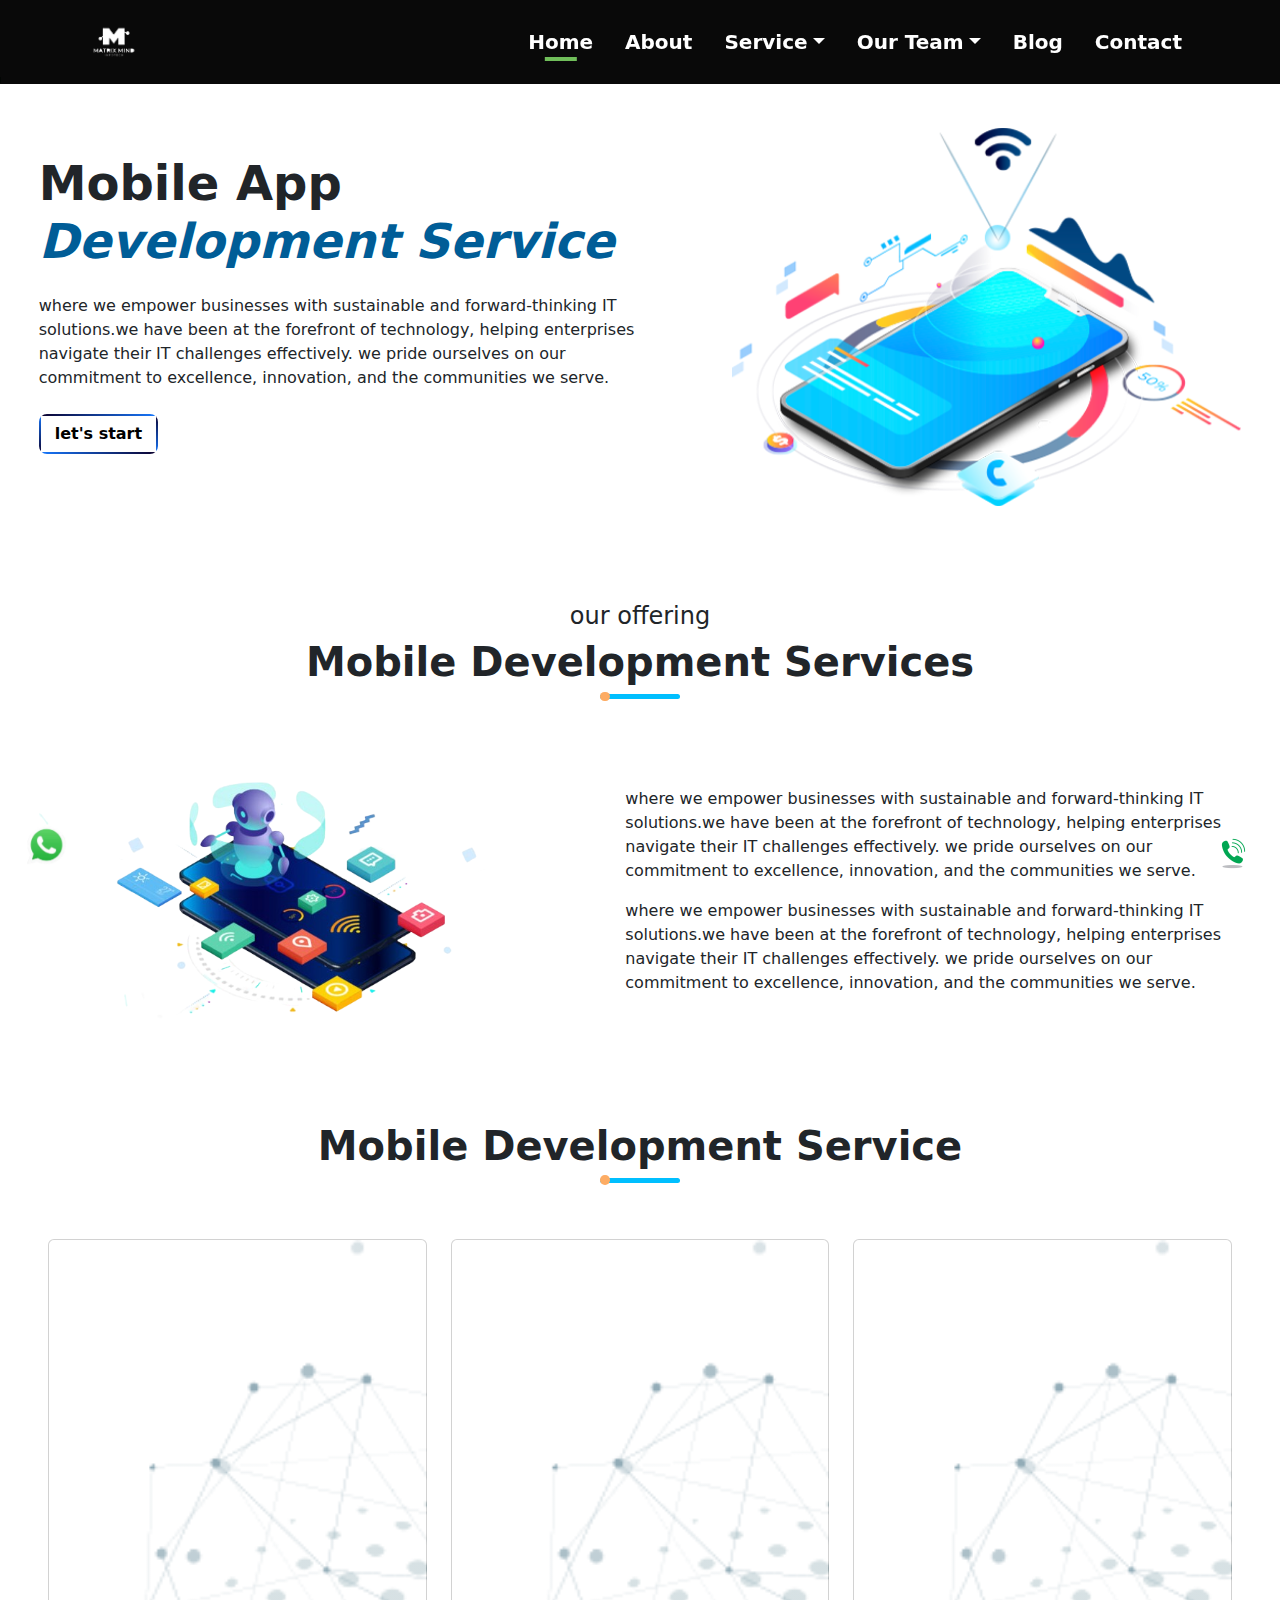
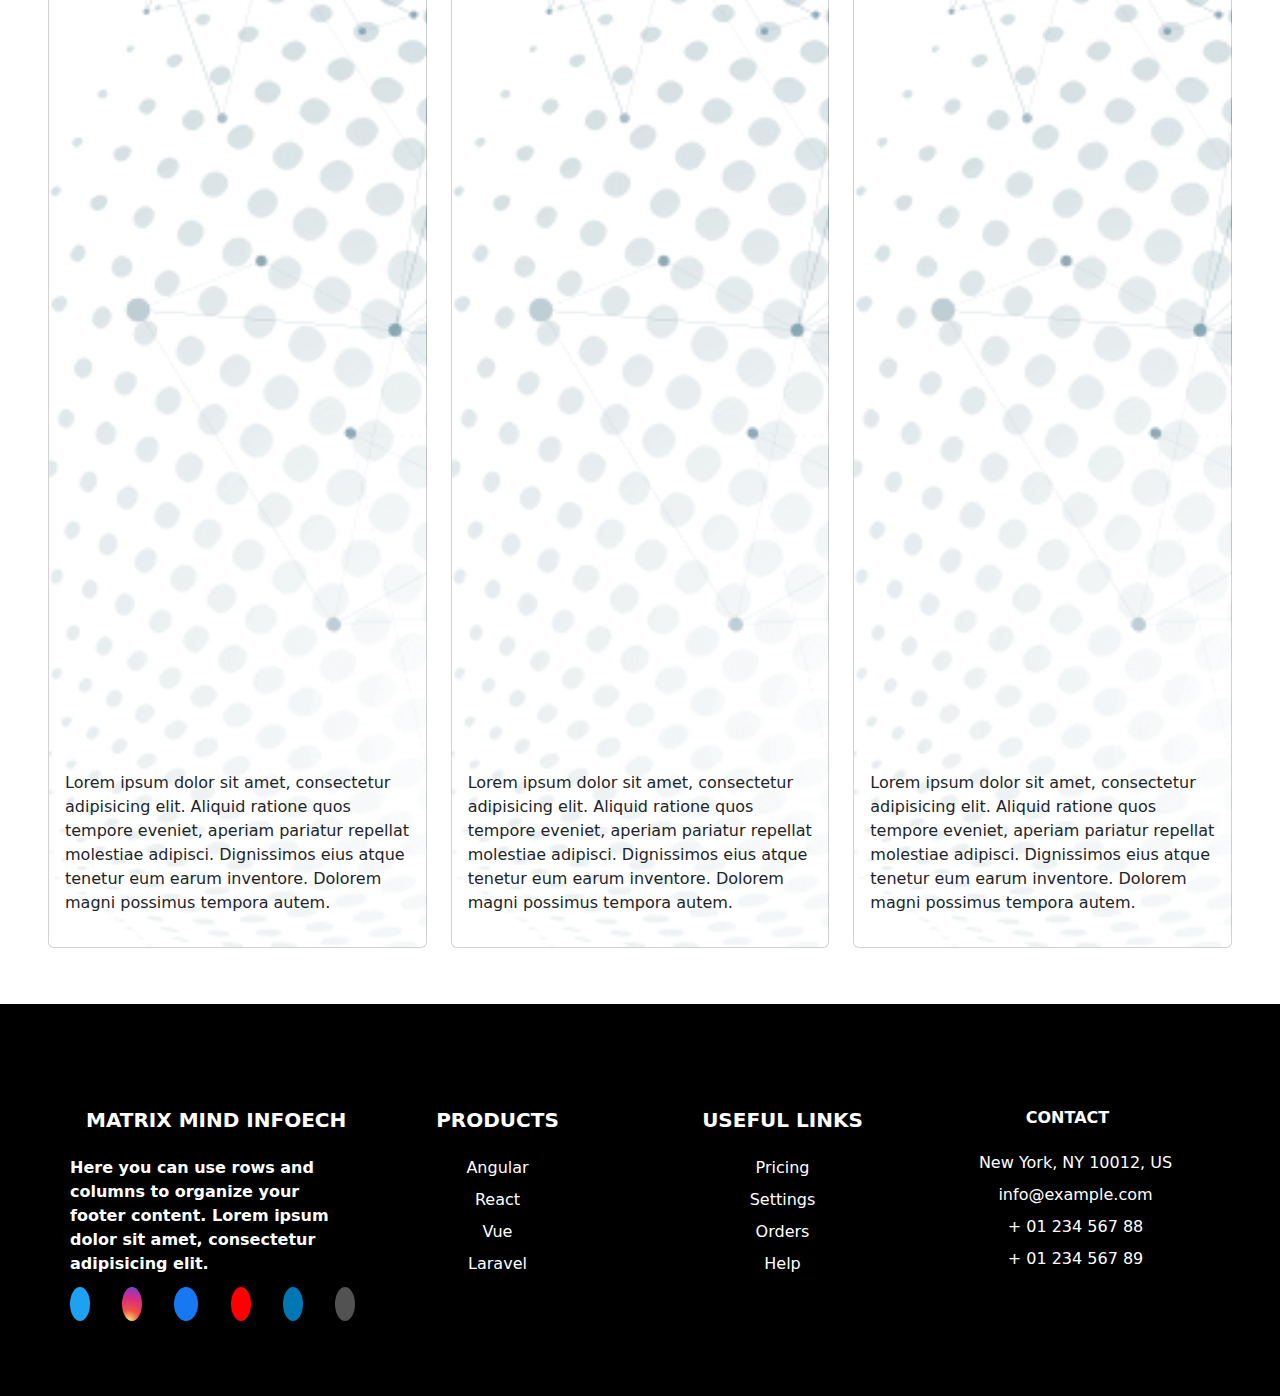
<file: mobile.html>
<!DOCTYPE html>
<html lang="en">

<head>
    <meta charset="UTF-8">
    <meta name="viewport" content="width=device-width, initial-scale=1.0">
    <title>Document</title>
    <link href="https://cdn.jsdelivr.net/npm/bootstrap@5.3.3/dist/css/bootstrap.min.css" rel="stylesheet"
        integrity="sha384-QWTKZyjpPEjISv5WaRU9OFeRpok6YctnYmDr5pNlyT2bRjXh0JMhjY6hW+ALEwIH" crossorigin="anonymous">
    <link rel="stylesheet" href="https://cdnjs.cloudflare.com/ajax/libs/font-awesome/6.5.2/css/all.min.css"
        integrity="sha512-SnH5WK+bZxgPHs44uWIX+LLJAJ9/2PkPKZ5QiAj6Ta86w+fsb2TkcmfRyVX3pBnMFcV7oQPJkl9QevSCWr3W6A=="
        crossorigin="anonymous" referrerpolicy="no-referrer" />
    <link rel="stylesheet" href="style.css">
</head>

<body>

    <header>
        <nav class="navbar fixed-top navbar-expand-lg bg-clr py-3">
            <div class="container">
                <a class="navbar-brand fw-bold text-dark" href='#'><img src="assets/logo.png" class="w-100" alt=""></a>

                <button class="navbar-toggler text-dark" type="button" data-bs-toggle="collapse"
                    data-bs-target="#navbarSupportedContent" aria-controls="navbarSupportedContent"
                    aria-expanded="false" aria-label="Toggle navigation">
                    <i class="fa-solid fa-bars"></i>
                </button>
                <div class="collapse navbar-collapse" id="navbarSupportedContent">
                    <ul class="navbar-nav ms-auto mb-2 mb-lg-0">
                        <li class="nav-item mx-2 fs-5 fw-bold">
                            <a class="nav-link active text-white" aria-current="page" href="./index.html">Home</a>
                        </li>
                        <li class="nav-item mx-2 fs-5 fw-bold">
                            <a class="nav-link" href="./about.html">About</a>
                        </li>
                        <li class="nav-item dropdown mx-2 fs-5 fw-bold">

                            <a class="nav-link dropdown-toggle" href="#" data-bs-toggle="dropdown"
                                aria-expanded="false">
                                Service</a>

                            <ul class="dropdown-menu position-absolute">
                                <li>
                                    <a class="dropdown-item fw-semibold" href="./Web.html">
                                        Web Design & Development</a>
                                </li>
                                <li><a class="dropdown-item fw-semibold" href='./mobile.html'>Mobile
                                        Development</a></li>
                                <li><a class="dropdown-item fw-semibold" href='./digital-mark.html'>Digital
                                        Markrting</a></li>
                            </ul>
                        </li>
                        <li class="nav-item dropdown mx-2 fs-5 fw-bold">

                            <a class="nav-link dropdown-toggle" href="#" data-bs-toggle="dropdown"
                                aria-expanded="false">
                                Our Team</a>

                            <ul class="dropdown-menu position-absolute">
                                <li>
                                    <a class="dropdown-item fw-semibold" href="./Boss.html">
                                        CEO</a>
                                </li>
                                <li><a class="dropdown-item fw-semibold" href='./Team.html'>
                                        Developers</a></li>
                            </ul>
                        </li>
                        <!-- <li class="nav-item mx-2 fs-5 fw-bold">
                            <a class="nav-link" href="Product.html">Our Team</a>
                        </li> -->
                        <li class="nav-item mx-2 fs-5 fw-bold">
                            <a class="nav-link" href="./blog.html">Blog</a>
                        </li>
                        <li class="nav-item mx-2 fs-5 fw-bold">
                            <a href="./contact.html" class="nav-link">Contact</a>
                        </li>
                    </ul>

                    <!-- <div class="mx-2">
                        <button class="main-btn fw-bold px-4 py-2 rounded-3 text-lg">Contact</button>
                    </div> -->
                </div>
            </div>
        </nav>
    </header>

    <div id="top-scroll-bar">
        <div id="top-bar"></div>
    </div>
    <section class="About-sec">
        <div class="container-fluid">
            <div class="row align-items-center justify-content-around g-4">
                <div class="col-lg-6 col-md-11">
                    <!-- <h4 class="mb-3 fw-bold fst-italic text-danger text-2xl">IT Company</h4> -->
                    <h2 class='mb-4 display-5 fw-bold text-sky-900'>Mobile App <br><span
                            class="text-orange-400 fst-italic clr">Development Service</span></h2>
                    <div class="text-justify font-semibold">
                        <p>where we empower businesses with sustainable and forward-thinking IT
                            solutions.we have been at the forefront of technology, helping enterprises navigate their IT
                            challenges effectively. we pride ourselves on our commitment to excellence, innovation, and
                            the communities we serve.
                        </p>
                    </div>
                    <div class="my-4">
                        <a href='./contact.html'><button
                                class="butn position-relative border-none overflow-hidden fw-bold rounded-3 px-3 py-2 text-lg">
                                <span></span>
                                <span></span>
                                <span></span>
                                <span></span>
                                let's start</button></a>
                    </div>
                </div>
                <div class="col-lg-5 col-md-8" data-wow-delay="0.1s">
                    <div class="text-center">
                        <img class="img-fluid w-100 d-inline-block" src="assets/mobile-dev.png" alt='img' />
                    </div>
                </div>
            </div>
        </div>
    </section>
    <!-- -------------------------------------------------------------mobile dev service--------------------------------------------- -->
    <section class="py-5">
        <div class="container-fluid">
            <div class="section-title mb-3">
                <h4 class="text-xl text-center text-orange-400 font-semibold">our offering</h4>
                <h2 class="fs-1 mb-2 text-center fw-bold text-sky-900">Mobile Development Services</h2>
                <div class="bar"></div>
            </div>
            <div class="row align-items-center justify-content-around g-4 mt-5">
                <div class="col-lg-5 col-md-8" data-wow-delay="0.1s">
                    <div class="text-center">
                        <img class="img-fluid w-100 d-inline-block" src="assets/mobile-develp.png" alt='img' />
                    </div>
                </div>
                <div class="col-lg-6 col-md-11">
                    <div class="font-semibold text-justify">
                        <p>where we empower businesses with sustainable and forward-thinking IT
                            solutions.we have been at the forefront of technology, helping enterprises navigate their IT
                            challenges effectively. we pride ourselves on our commitment to excellence, innovation, and
                            the communities we serve.
                        </p>
                        <p class="mt-3">where we empower businesses with sustainable and forward-thinking IT
                            solutions.we have been at the forefront of technology, helping enterprises navigate their IT
                            challenges effectively. we pride ourselves on our commitment to excellence, innovation, and
                            the communities we serve.
                        </p>
                    </div>
                </div>
            </div>
        </div>
    </section>
    <!-- -------------------------------------------------------------card-sec--------------------------------------------- -->
    <section class="py-5">
        <div class="container-fluid">
            <div class="section-title mb-3">
                <h2 class="text-center fs-1 mb-2 fw-bold text-sky-900">Mobile Development Service</h2>
                <div class="bar"></div>
            </div>
            <div class="row justify-content-around mt-5 mx-lg-4">
                <div class="col-lg-4 col-11 my-2">
                    <div class="card p-3 mob-card h-100">
                        <h2 class="text-2xl font-semibold my-3 pb-2 line position-relative">Anroid App Development</h2>
                        <p class="text-lg text-justify font-semibold">Lorem ipsum dolor sit amet, consectetur
                            adipisicing elit. Aliquid ratione quos tempore
                            eveniet, aperiam pariatur repellat molestiae adipisci. Dignissimos eius atque tenetur eum
                            earum inventore. Dolorem magni possimus tempora autem.</p>
                    </div>
                </div>
                <div class="col-lg-4 col-11 my-2">
                    <div class="card p-3 mob-card h-100">
                        <h2 class="text-2xl font-semibold my-3 line pb-2 position-relative">IOS App Development</h2>
                        <p class="text-justify text-lg font-semibold">Lorem ipsum dolor sit amet, consectetur
                            adipisicing elit. Aliquid ratione quos tempore
                            eveniet, aperiam pariatur repellat molestiae adipisci. Dignissimos eius atque tenetur eum
                            earum inventore. Dolorem magni possimus tempora autem.</p>
                    </div>
                </div>
                <div class="col-lg-4 col-11 my-2 ">
                    <div class="card p-3 mob-card h-100">
                        <h2 class="text-2xl font-semibold my-3 line pb-2 position-relative">Cross-Platform App
                            Development</h2>
                        <p class="text-justify text-lg font-semibold">Lorem ipsum dolor sit amet, consectetur
                            adipisicing elit. Aliquid ratione quos tempore
                            eveniet, aperiam pariatur repellat molestiae adipisci. Dignissimos eius atque tenetur eum
                            earum inventore. Dolorem magni possimus tempora autem.</p>
                    </div>
                </div>
            </div>
        </div>
    </section>

    <!-- {/* -------------------------------------------------------------contact-sec--------------------------------------------------------------- */} -->





    <a href="#"><img class="whats" src="./assets/whatsapp-icon-removebg-preview.png" alt=""></a>
    <a href="#"><img class="calling" src="./assets/calling.jpg" alt=""></a>
    <!-- ----------------------------------------------------footer<---------------------------------- -->
    <footer class="text-center text-lg-start bg-black text-white py-2">
        <!-- Section: Social media -->
        <div class="container-fluid">


            <!-- <section class="d-flex justify-content-center justify-content-lg-between p-4 border-bottom">
             
                <div class="me-5 d-none d-lg-block">
                    <span>Get connected with us on social networks:</span>
                </div>
               
                <div>
                    <a href="" class="me-4 text-reset">
                        <i class="fab fa-facebook-f"></i>
                    </a>
                    <a href="" class="me-4 text-reset">
                        <i class="fab fa-twitter"></i>
                    </a>
                    <a href="" class="me-4 text-reset">
                        <i class="fab fa-google"></i>
                    </a>
                    <a href="" class="me-4 text-reset">
                        <i class="fab fa-instagram"></i>
                    </a>
                    <a href="" class="me-4 text-reset">
                        <i class="fab fa-linkedin"></i>
                    </a>
                    <a href="" class="me-4 text-reset">
                        <i class="fab fa-github"></i>
                    </a>
                </div>
                
            </section> -->
            <!-- Section: Social media -->

            <!-- Section: Links  -->
            <section class="py-5">
                <div class="container mt-5">
                    <!-- Grid row -->
                    <div class="row mt-3">
                        <!-- Grid column -->
                        <div class="col-md-6 col-lg-3  mx-auto mb-4 px-0">
                            <!-- Content -->
                            <h6 class="text-uppercase fw-bold mb-4 fs-5">
                                <i class="fas fa-gem me-3"></i>Matrix Mind Infoech
                            </h6>
                            <p class="text-justify fw-semibold">
                                Here you can use rows and columns to organize your footer content. Lorem ipsum
                                dolor sit amet, consectetur adipisicing elit.
                            </p>
                            <div>
                                <ul class="list-inline mb-0 mt-3 d-flex justify-content-between">

                                    <li class="list-inline-item"><a href="https://twitter.com/gfebusiness"
                                            target="_blank" rel="noopener"><i
                                                class="fa-brands fa-twitter social-size1 fs-5 twi-color p-2 rounded-circle"></i></a>
                                    </li>
                                    <li class="list-inline-item"> <a href="https://www.instagram.com/gfe.business/"
                                            target="_blank" rel="noopener"><i
                                                class="fa-brands fa-instagram social-size1 fs-5 insta-color p-2 rounded-circle"></i></a>
                                    </li>
                                    <li class="list-inline-item"> <a href="https://www.facebook.com/GFEbusiness"
                                            target="_blank" rel="noopener"><i
                                                class="fa-brands fa-facebook-f social-size fs-5 face-color p-2 rounded-circle"></i></a>
                                    </li>
                                    <li class="list-inline-item"> <a href="https://www.youtube.com/@gfebusiness"
                                            target="_blank" rel="noopener"><i
                                                class="fa-brands fa-youtube social-size1 fs-5 Youtube-color p-2 rounded-circle"></i></a>
                                    </li>
                                    <li class="list-inline-item"> <a
                                            href="https://www.linkedin.com/company/13249941/admin/feed/posts/"
                                            target="_blank" rel="noopener"><i
                                                class="fa-brands fa-linkedin social-size1 fs-5 linkdin-color p-2 rounded-circle"></i></a>
                                    </li>
                                    <li class="list-inline-item"> <a
                                            href="https://www.linkedin.com/company/13249941/admin/feed/posts/"
                                            target="_blank" rel="noopener"><i
                                                class="fab fa-github social-size1 fs-6 github-color p-2 rounded-circle"></i></a>
                                    </li>

                                </ul>
                            </div>
                        </div>
                        <!-- Grid column -->

                        <!-- Grid column -->
                        <div class="col-md-6 col-lg-3 text-center  mx-auto mb-4 lnk px-0">
                            <!-- Links -->
                            <h6 class="text-uppercase fw-bold mb-4 fs-5">
                                Products
                            </h6>
                            <p class="my-2">
                                <a href="#!" class="pb-1 duration-300  font-semibold text-decoration-none">Angular</a>
                            </p>
                            <p class="my-2">
                                <a href="#!" class=" font-semibold pb-1 duration-300 text-decoration-none">React</a>
                            </p>
                            <p class="my-2">
                                <a href="#!" class=" font-semibold pb-1 duration-300 text-decoration-none">Vue</a>
                            </p>
                            <p class="my-2">
                                <a href="#!" class="font-semibold pb-1 duration-300 text-decoration-none">Laravel</a>
                            </p>
                        </div>
                        <!-- Grid column -->

                        <!-- Grid column -->
                        <div class="col-md-6 col-lg-3 text-center mx-auto mb-4 px-0 lnk">
                            <!-- Links -->
                            <h6 class="text-uppercase fw-bold mb-4 fs-5">
                                Useful links
                            </h6>
                            <p class="my-2">
                                <a href="#!" class="pb-1 duration-300 font-semibold text-decoration-none">Pricing</a>
                            </p>
                            <p class="my-2">
                                <a href="#!" class="pb-1 duration-300 font-semibold text-decoration-none">Settings</a>
                            </p>
                            <p class="my-2">
                                <a href="#!" class="pb-1 duration-300 font-semibold text-decoration-none">Orders</a>
                            </p>
                            <p class="my-2">
                                <a href="#!" class="pb-1 duration-300 font-semibold text-decoration-none">Help</a>
                            </p>
                        </div>
                        <!-- Grid column -->

                        <!-- Grid column -->
                        <div class="col-md-6 col-lg-3 mx-auto mb-md-0 mb-4 px-0 text-center">
                            <!-- Links -->
                            <h6 class="text-uppercase fw-bold mb-4 text-lg">Contact</h6>
                            <p class="my-2 text-base font-semibold"><i class="fas fa-home me-3"></i> New York, NY 10012,
                                US</p>
                            <p class="my-2 text-base font-semibold">
                                <i class="fas fa-envelope me-3"></i>
                                info@example.com
                            </p>
                            <p class="my-2 text-base font-semibold"><i
                                    class="fas fa-phone me-3 text-lg font-semibold"></i>+ 01 234 567 88</p>
                            <p class="my-2 text-base font-semibold"><i
                                    class="fas fa-print me-3 text-lg font-semibold"></i>+ 01 234 567 89</p>
                        </div>
                        <!-- Grid column -->
                    </div>
                    <!-- Grid row -->
                </div>
            </section>
            <!-- Section: Links  -->

            <!-- Copyright -->
            <!-- <div class="text-center p-4" style="background-color: rgba(0, 0, 0, 0.05);">
                © 2021 Copyright:
                <a class="text-reset fw-bold" href="https://mdbootstrap.com/">MDBootstrap.com</a>
            </div> -->
        </div>
        <!-- Copyright -->
    </footer>
    <!-- Footer -->


    <script src="https://cdn.jsdelivr.net/npm/bootstrap@5.3.3/dist/js/bootstrap.bundle.min.js"
        integrity="sha384-YvpcrYf0tY3lHB60NNkmXc5s9fDVZLESaAA55NDzOxhy9GkcIdslK1eN7N6jIeHz"
        crossorigin="anonymous"></script>
    <script src="script.js"></script>

</body>

</html>
</file>
<file: style.css>
/* body{
    background-color: black;
    color: white;
} */
* {
    margin: 0;
    padding: 0;
    box-sizing: border-box;
    /* font-family: 'Poppins', sans-serif; */
}

:root {
    /* --very-dark-blue: hsl(234, 12%, 34%);
    --red: hsl(0, 78%, 62%); */
    /* --cyan: hsl(35, 95%, 92%); */
    --orange: hsl(27, 99%, 57%);
    /* --blue: hsl(212, 85%, 64%);
    --grayish-blue: hsl(229, 6%, 66%); */
    /* --very-light-gray: hsl(0, 0%, 98%); */
    --white: #fff;
    --d: 2500ms;
    --angle: 90deg;
    --gradX: 100%;
    --gradY: 50%;
    --c1: rgb(139, 229, 249);
    --c2: rgba(168, 239, 255, 0.1);
    --c3: rgba(200, 194, 194, 1);
    --c4: rgba(0, 0, 0, 0.966);
}

.clr {
    color: #005d97;
}

html,
body {
    overflow-x: hidden;
}

.bg-clr {
    background-color: var(--c4);
}

.bg-clr1 {
    background-color: var(--c1);
}

/* ----------------------------------------------------------------------- header----------------------------------- */

#top-bar {
    position: fixed;
    top: 4.8rem;
    left: -5px;
    padding: 3px;
    background-color: #4CAF50;
    /* Color of the scroll bar indicator */
    width: 0;
    z-index: 20;
}

@media (max-width:992px) {
    #top-bar {
        display: none;
    }
}

::-webkit-scrollbar {
    width: 12px;
}

::-webkit-scrollbar-track {
    background-color: #d1e5ff;
}

::-webkit-scrollbar-thumb {
    background: linear-gradient(rgb(100, 200, 246), rgb(255, 223, 160), rgb(151, 198, 255));
    border-radius: 1rem;
}

/* section {
    overflow: hidden;
} */

.dropdown-item:active {
    background-color: transparent;
}

.navbar-brand {
    width: 4rem;
}

.dropdown:hover>.dropdown-menu {
    position: absolute;
    top: 3.4rem;
    left: -50%;
}

@media (max-width: 992px) {
    .dropdown:hover>.dropdown-menu {
        position: absolute;
        top: 3rem;
        left: 0;
    }
}

.collapse {
    visibility: visible !important;
}

.nav-link {
    position: relative;
    color: white !important;
}

@media (min-width:992px) {
    .nav-link::before {
        content: "";
        position: absolute;
        bottom: 4px;
        left: 50%;
        transform: translateX(-50%);
        width: 0;
        height: 4px;
        background-color: #70be5a;
        visibility: hidden;
        transition: 0.3s ease;
    }

    .nav-link:hover::before,
    .nav-link.active::before {
        width: 40%;
        visibility: visible;
    }

    .nav-link:hover,
    .nav-link.active,
    .dropdown-item:hover {
        color: rgb(43, 199, 247);
    }
}

.hero-section,
.About-sec,
.services-section,
.web-ser {
    /* background-image: url(./assets/banner-gradient.png); */
    padding: 8rem 0 3rem 0;
    background-position: center center;
    background-size: cover;
}

.Blog-detail-sec {
    background-image: linear-gradient(rgba(255, 255, 255, 0.68), rgba(255, 255, 255, 0.68), rgba(255, 255, 255, 0.68)), url(./assets/contact-bg-3.jpg);
    background-position: center center;
    background-size: cover;
}

.hvrrr {
    /* background-image: url(./assets/banner-gradient\ 2.png); */
    background-color: skyblue !important;
    background-position: center center;
    background-size: cover;
}

/* .main-btn {
    background-color: blue;
    color: white;
} */

.butn:hover {
    box-shadow: 4px 3px 6px #5683b0;
    background-color: rgb(159, 219, 254);

}


.butn {
    /* position: relative; */
    transition: 0.5s ease-in;
    border: none;
    background: transparent;
    /* top: 50%;
    left: 50%;
    transform: translate(-50%, -50%); */
    /* color: #e1e9f5; */
    /* padding: 30px 60px; */
    /* font-size: 30px; */
    /* text-transform: uppercase; */
    /* border: 0; */
    /* letter-spacing: 2px; */
    /* background-color: transparent; */
    /* box-shadow: 0 20px 50px rgba(0, 0, 0, .5); */
    /* overflow: hidden; */
}

/* button::before {
    content: '';
    position: absolute;
    top: 2px;
    left: 2px;
    bottom: 2px;
    width: 50%;
    background-color: rgba(255, 255, 255, .05);
} */

.butn span:nth-child(1) {
    position: absolute;
    top: 0;
    left: 0;
    width: 100%;
    height: 2px;
    background: linear-gradient(to right, #0c002b, #1779ff);
    animation: border-animetion1 2s linear infinite 1s;
}

@keyframes border-animetion1 {
    0% {
        transform: translateX(-100%);
    }

    100% {
        transform: translateX(100%);
    }
}

.butn span:nth-child(2) {
    position: absolute;
    top: 0;
    right: 0;
    width: 2px;
    height: 100%;
    background: linear-gradient(to bottom, #0c002b, #1779ff);
    animation: border-animetion2 2s linear infinite;
}

@keyframes border-animetion2 {
    0% {
        transform: translateY(-100%);
    }

    100% {
        transform: translateY(100%);
    }
}

.butn span:nth-child(3) {
    position: absolute;
    bottom: 0;
    left: 0;
    width: 100%;
    height: 2px;
    background: linear-gradient(to left, #0c002b, #1779ff);
    animation: border-animetion3 2s linear infinite 1s;
}

@keyframes border-animetion3 {
    0% {
        transform: translateX(100%);
    }

    100% {
        transform: translateX(-100%);
    }
}

.butn span:nth-child(4) {
    position: absolute;
    top: 0;
    left: 0;
    width: 2px;
    height: 100%;
    background: linear-gradient(to top, #0c002b, #1779ff);
    animation: border-animetion4 2s linear infinite;
}

@keyframes border-animetion4 {
    0% {
        transform: translateY(100%);
    }

    100% {
        transform: translateY(-100%);
    }
}

/* ---------------------------------card-sec------------------------------------- */
/* @-webkit-keyframes MOVE-BG {
    from {
      -webkit-transform: translateX(0);
              transform: translateX(0);
    }
    to {
      -webkit-transform: translateX(88px);
              transform: translateX(88px);
    }
  } */

@keyframes MOVE-BG {
    from {
        -webkit-transform: translateX(0);
        transform: translateX(0);
    }

    to {
        -webkit-transform: translateX(75px);
        transform: translateX(75px);
    }
}


.section-title .bar::before {
    content: '';
    position: absolute;
    top: -2.7px;
    padding: 0.3rem;
    border-radius: 50%;
    background: rgb(253, 172, 100);
    -webkit-animation-duration: 3s;
    animation-duration: 3s;
    -webkit-animation-timing-function: linear;
    animation-timing-function: linear;
    -webkit-animation-iteration-count: infinite;
    animation-iteration-count: infinite;
    -webkit-animation-name: MOVE-BG;
    animation-name: MOVE-BG;
}

.section-title .bar {

    padding: 2.5px 0;
    width: 80px;
    background: deepskyblue;
    margin: 0 auto;
    position: relative;
    border-radius: 30px;
}

.card,
.card img,
.cardsss {
    transition: 0.4s all;
}

.hvr {
    background-image: url(./assets/pink\ background.png);
    background-repeat: no-repeat;
    background-position: bottom -4rem right -4rem;
    transition: 0.4s all;
}

.hvrr {
    background-image: url(./assets/card-1-bg.jpg);
    background-repeat: no-repeat;
    background-size: cover;
    background-position: bottom -2rem right -8rem;
    transition: 0.4s all;
}

.hvrr:hover {
    /* transform: scale(1.03); */
    background-image: url(./assets/card-bg-3.jpg);
    background-position: bottom 0 right 0;
    background-repeat: no-repeat;
    background-size: cover;
    /* background-color: rgb(250, 199, 15);
    color: white; */
}

.text p {
    background-image: url(./assets/card-1-bg.jpg);
    background-repeat: no-repeat;
    background-size: cover;
}

/* .fe-box {
    padding-top: 4rem;
} */



/* .feature-icon i {
    font-size: 3rem;
} */

.hvr:hover {
    transform: scale(1.03);
    background-image: url(./assets/red\ background.png);
    background-position: bottom -1rem right -2rem;
}



.bttn button {
    border-top: none;
    border-right: none;
    border-left: none;
    border-bottom: 4px solid deepskyblue;
    background: transparent;
}

.bttn span {
    position: relative;
    /* font-size: 1.5rem; */
    margin-left: 0.3rem;
}

.bttn:hover span {
    /* bottom: 0.4rem; */
    left: 0.4rem;
}

/* ---------------------------------service-card-sec------------------------------------- */

/* /Colors/ */
.contact-sec,
.value {
    /* background-image: linear-gradient(rgba(255, 255, 255, 0.386), rgba(255, 255, 255, 0.39), rgba(255, 255, 255, 0.363)), url(./assets/bgimg-2.png); */
    background-color: skyblue;
    background-repeat: no-repeat;
    background-size: cover;
}

/* .Wo-we-are {
    background-image:  url(./assets/contact-bg-4.jpg);
    background-repeat: no-repeat;
    background-size: cover;
    background-attachment: fixed;
} */

/*Font */
/* @import url('https://fonts.googleapis.com/css2?family=Poppins:wght@100;200;300;400;500;600;700;800;900&display=swap'); */

/* /Elements/ */

/* htmt {
    scroll-behavior : smooth;
} */
/* body {
  background: var(--very-light-gray);
} */
/* h1 {
  font-size: 2.5em;
  font-weight: 700;
  text-transform: capitalize;
  color: var(--very-dark-grey);
} */
/* .services-card h2 {
    font-size: 1.2em;
    margin-top: 10px;
    margin-bottom: 10px;
    font-weight: 400;
    letter-spacing: 1px;
    color: var(--grayish-blue);
} */

/* .services-cardp {
  font-size: 0.8em;
  font-weight: 200;
  color: var(--very-dark-gray);
  text-align: center;
} */
/* .services-section {
  position: relative;
  width: 100%;
  height: 100%;
  display: flex;
  flex-direction: column;
  justify-content: center;
  align-items: center;
} */
/* .services-section-header {
  position: relative;
  display: flex;
  justify-content: center;
  align-items: center;
  width: 100%;
  height: 100px;
} */
/* .services-section-header::before {
  content: '';
  position: absolute;
  bottom: 15px;
  left: 50%;
  transform:translate(-50%, -50%);
  width: 40px;
  height: 2px;
  background: var(--red);
} */
/* .services-wrapper {
  position: relative;
  max-width: 80%;
  min-height: 600px;
  margin-top: 40px;
  display: flex;
  flex-direction: row;
  flex-wrap: wrap;
  justify-content: center;
  align-items: center;
  gap: 2em;
} */
.services-card {
    position: relative;
    /* width: 200px;
  height: 200px; */
    /* overflow: hidden; */
}

.services-img {
    /* position: relative;
    display: block;
    justify-content: center;
    align-items: center; */
    margin: auto;
    width: 77px;
    height: 77px;
    /* border-radius: 50%; */
    /* overflow: hidden; */
}

.services-img img {
    /* position: relative;
    top: 18%;
    display: inline-block;
    width: 70%; */
    margin-top: 0.5rem;
    mix-blend-mode: darken;
}

#card-img-01 {
    background: rgb(46, 112, 255);
    background: linear-gradient(135deg, rgb(228, 171, 254) 0%, rgb(238, 237, 169) 100%);
}

#card-img-02 {
    background: rgb(29, 29, 30);
    background: linear-gradient(135deg, rgb(250, 203, 138) 0%, rgb(175, 254, 191) 100%);
}

#card-img-03 {
    background: rgb(158, 188, 252);
    background: linear-gradient(135deg, rgb(179, 250, 153) 0%, rgb(249, 165, 117) 100%);
}

#card-img-04 {
    background: rgb(158, 188, 252);
    background: linear-gradient(135deg, rgb(255, 208, 155) 0%, rgb(200, 255, 247) 100%);
}

/* #card-img-05 {
  background: rgb(158,188,252);
  background: linear-gradient(135deg, rgb(255,193,135) 0%, rgb(255,240,188) 100%);
}
#card-img-06 {
  background: rgb(158,188,252);
  background: linear-gradient(135deg, rgb(127,227,177) 0%, rgb(229,249,180) 100%);
} */
svg {
    /* position: relative; */
    /* width: 40px; */
    /* margin: 20px 15px; */
    /* margin-top: 2rem; */
    width: 3rem;
}

/* .particle_01,
.particle_02 {
    position: absolute;
    mix-blend-mode: screen;
    z-index: 1;
} */

.particle_01 {
    animation: move_01 7s infinite;
}

.particle_02 {
    animation: move_02 5s infinite;
}

@keyframes move_01 {
    0% {
        top: 50px;
        right: 70px;
    }

    75% {
        opacity: 100%;
    }

    100% {
        top: 20px;
        right: 40px;
        opacity: 0;
    }
}

@keyframes move_02 {
    0% {
        top: 60px;
        left: 100px;
    }

    75% {
        opacity: 100%;
    }

    100% {
        top: 20px;
        left: 70px;
        opacity: 0;
    }
}

.icon_01_particle {
    fill: hsl(270, 95%, 84%);
}

.icon_01_board {
    fill: #d6e5ff;
}

.icon_01_board_02,
.icon_02_board,
.icon_03_board_01,
.icon_04_board_02,
.icon_05_board_02,
.icon_06_board_01 {
    fill: #fff;
}

.icon_01_ticket {
    fill: #4c82de;
}

.icon_02_particles_02 {
    fill: #d1c0fc;
}

.icon_02_ticket {
    fill: #7567db;
}

.icon_02_board_02 {
    fill: #f0edff;
}

.icon_02_particles_01 {
    fill: #e2ebfe;
}

.icon_03_particle {
    fill: #ffc7b5;
}

.icon_03_board_02 {
    fill: #ffe2e0;
}

.icon_03_letter {
    fill: #e86a63;
}

.icon_04_arrow_02 {
    fill: #fface8;
}

.icon_04_board_01 {
    fill: #ffe6f6;
}

.icon_04_arrow_01 {
    fill: #e778c1;
}

.icon_05_board_particle {
    fill: #fff1be;
}

.icon_05_board_particle {
    fill: #ff9147;
}

.icon_05_board_01 {
    fill: #fff3e5;
}

.icon_05_board_play {
    fill: #ff9147;
}

.icon_05_board_particle {
    fill: #fff1be;
}

.icon_06_board .particle {
    fill: #e8f9ed;
}

.icon_06_board_02 {
    fill: #e8f9ed;
}

.icon_06_gear {
    fill: #47bf82;
}

/* ---------------------------------service-card-end------------------------------------- */

.img-wth img {
    aspect-ratio: 3/2;
}

.img-size img {
    object-fit: cover;
    aspect-ratio: 1/1;
    width: 13%;
    border-radius: 50%;
}

/* .featue-icon-border {
    border: 0.2rem solid rgb(237, 237, 237);
    border-radius: 50%;
    padding: 0.4rem;
    margin: 0 auto;
    display: inline-block;
} */
/* .img-sz img {
    width: 100%;
} */

/* .box{
    padding: 8rem 2rem;
 } */
/* .box p {
    font-size: 1rem;
} */

.box img {
    bottom: -4rem;
    right: -5rem;
}

.form-control:focus {
    border-color: #00a2ff;
    box-shadow: inset 0 1px 1px rgba(0, 0, 0, 0.075), 0 0 8px rgba(0, 174, 255, 0.6);
}

/* ----------------------------------------project-sec------------------------------------------ */

.card:before {
    content: '';
    position: absolute;
    top: 0;
    transition: 0.5s;
}

.card .sp {
    position: absolute;
    top: 0;
    left: 0;
    right: 0;
    bottom: 0;
}

.card .sp:nth-child(1) {
    transform: rotate(0deg);
}


.card .sp:nth-child(3) {
    transform: rotate(180deg);
}


.card .sp:before {
    content: '';
    position: absolute;
    width: 100%;
    height: 2px;
    background: black;
    animation: animate 4s linear infinite;
}

@keyframes animate {
    0% {
        transform: scaleX(0);
        transform-origin: left;
    }

    50% {
        transform: scaleX(1);
        transform-origin: left;
    }

    50.1% {
        transform: scaleX(1);
        transform-origin: right;
    }

    100% {
        transform: scaleX(0);
        transform-origin: right;

    }


}

/* ---------------------------------------technology-swc------------------------------------/ */
/* .technology-sec{
    background-image: linear-gradient(rgba(255, 255, 255, 0.297) , rgba(255, 255, 255, 0.347), rgba(255, 255, 255, 0.311)) , url(./assets/bg-circle-shape2.png);
    background-repeat: no-repeat;
    background-size: contain;
    background-position: bottom -15rem left -1rem ;
} */
.technology-sec {
    background-image: linear-gradient(rgba(255, 255, 255, 0.297), rgba(255, 255, 255, 0.347), rgba(255, 255, 255, 0.311)), url(./assets/bg-circle-shape2\ 1.png);
    background-repeat: no-repeat;
    background-size: contain;
    background-position: top -15rem right -1rem;
}

.img-wt {
    aspect-ratio: 3/2;
    width: 40%;
    object-fit: contain;
}

/* ----------------------------------why-choose us sec ------------------------ */
/* @media (min-width:992px) {
    .lines {
        top: 7rem;
        left: 44%;
    }
}

@media (min-width:1200px) {
    .lines {
        top: 7rem;
        left: 46%;
    }
} */

.whats {
    position: fixed;
    bottom: 2rem;
    z-index: 20;
    left: 1.5rem;
    width: 2.8rem;
}

.calling {
    position: fixed;
    bottom: 1.5rem;
    z-index: 100;
    right: 1.5rem;
    width: 2.8rem;
    border-radius: 50%;
    /* mix-blend-mode: darken; */
}

/* ------------- START Footer Icon------------- */
.social-size {
    font-size: 15px !important;
    padding: 8px 12px !important;
}

.social-size1 {
    font-size: 15px !important;
    padding: 8px 10px !important;
}

.twi-color {
    background-color: #1DA1F2 !important;
    color: white;
}

.face-color {
    background-color: #1877F2 !important;
    color: white;
}

.insta-color {
    background: radial-gradient(circle at 33% 100%, #fed373 4%, #f15245 30%, #d92e7f 62%, #9b36b7 85%, #515ecf) !important;
    color: white;
}

.Youtube-color {
    background-color: #FF0000 !important;
    color: white;
}

.linkdin-color {
    background-color: #0077b5 !important;
    color: white;
}

.github-color {
    background-color: #525252 !important;
    color: white;
}

.lnk a {
    color: white;
    transition: 0.2s;
}

.lnk a:hover {
    color: rgb(253, 172, 100);
    border-bottom: 3px solid rgb(253, 172, 100);
}

/* ------------- END Footer Icon------------- */

/* ----------------------------------------------------- About page---------------------------------------------------- */
/* .img-siz img {
    width: 8rem;
} */

/* .banner-sec {
    background-image: url(./assets/bg-3.jpg);
    background-repeat: no-repeat;
    background-position: center center;
    background-size: cover;
    padding: 13rem 0 7rem 0;
} */

.icn-img img {
    width: 10%;
    object-fit: contain;
    mix-blend-mode: darken;
}

/* ------------------------------------------- contact page--------------------------------------------------- */

/* .container {
            position: relative;
            width: 100%;
            min-height: 100vh;
            padding: 2rem;
            background-color: #12192c;
            overflow: hidden;
            display: flex;
            align-items: center;
            justify-content: center;
        } */
@media (min-width:376px) {
    .form {
        position: relative;
        top: 0;
        width: 100%;
        /* height: 60vh; */
    }
}

@media (min-width:992px) {
    .form {
        position: fixed;
        top: 12%;
        width: 50%;
        z-index: 1;
    }
}

.form {
    /* width: 100%; */
    /* max-width: 820px; */
    background-color: #fff;
    border-radius: 10px;
    box-shadow: 0 0 20px 1px rgba(0, 0, 0, 0.1);
    /* z-index: 1000; */
    /* overflow: hidden; */
    /* display: grid; */
    /* grid-template-columns: repeat(2, 1fr); */
}

.selected-item {
    background-color: #f4d77e;
    /* Yellow color as an example */
    transition: 1s;
}

/* .set-item {
    background-color: #7ed1f4; 
    transition: 1s;
} */
.bx:hover {
    background-color: #f4d77e;
}

.bx img {
    mix-blend-mode: darken;
}

/* .contact-form {
    background-color: rgb(248, 179, 68);
    position: relative;
} */
.contact-form {
    background-image: url(./assets/contact-bg-4.jpg);
    background-repeat: no-repeat;
    background-size: cover;
}

.form {
    background-image: url(./assets/banner-gradient\ 2.png);
    background-repeat: no-repeat;
    background-size: cover;
    background-position: top 0 left -15rem;
}

/* .contact-form:before {
    content: "";
    position: absolute;
    width: 26px;
    padding: 1rem;
    background-color: rgb(250, 184, 62);
    transform: rotate(45deg);
    top: 50px;
    left: -13px;
} */

/* form {
            padding: 2.3rem 2.2rem;
            z-index: 10;
            overflow: hidden;
            position: relative;
        } */

/* .title {
            color: #fff;
            font-weight: 500;
            font-size: 1.5rem;
            line-height: 1;
            margin-bottom: 0.7rem;
        } */

/* .input-container {
            position: relative;
            margin: 1rem 0;
        } */

.input {
    /* width: 100%;
            outline: none; */
    /* border: 2px solid #fafafa; */
    /* background: none; */
    /* padding: 0.6rem 1.2rem; */
    /* color: #fff; */
    /* font-weight: 500;
            font-size: 0.95rem;
            letter-spacing: 0.5px;
            border-radius: 25px; */
    border-color: #525252;
    transition: 0.3s;
}

/* textarea.input { */
/* padding: 0.8rem 1.2rem; */
/* min-height: 150px; */
/* border-radius: 22px; */
/* resize: none; */
/* overflow-y: auto; */
/* } */

.input-container label {
    /* position: absolute; */
    top: 50%;
    left: 15px;
    transform: translateY(-50%);
    /* padding: 0 0.4rem; */
    /* color: #fafafa; */
    /* font-size: 0.9rem; */
    /* font-weight: 400; */
    pointer-events: none;
    /* z-index: 1; */
    transition: 0.5s;
}

.input-container.textarea label {
    top: 0;
    transform: translateY(0);
}

/* .btn {
            padding: 0.6rem 1.3rem;
            background-color: #fff;
            border: 2px solid #fafafa;
            font-size: 0.95rem;
            color: orange;
            line-height: 1;
            border-radius: 25px;
            outline: none;
            cursor: pointer;
            transition: 0.3s;
            margin: 0;
        } */

/* .btnn:hover {
    background-color: rgb(114, 162, 250);
    color: #fff;
} */

/* .input-container span { */
/* position: absolute; */
/* top: 0;
    left: 25px;
    transform: translateY(-46%); */
/* font-size: 0.8rem; */
/* padding: 0 0.4rem; */
/* color: transparent; */
/* color: white; */
/* background: transparent;
    pointer-events: none; */
/* z-index: 500; */
/* } */

/* .input-container span:before,
.input-container span:after {
    content: "";
    position: absolute;
    width: 10%;
    opacity: 0;
    transition: 0.3s;
    background-color: orange;
    top: 50%;
    transform: translateY(-50%);
    border: #525252 1px solid;
} */

.input-container span:before {
    left: 50%;
}

.input-container span:after {
    right: 50%;
}

.input-container.focus label {
    top: 0;
    transform: translateY(-50%);
    left: 25px;
    font-size: 0.8rem;
    background-color: rgb(246, 148, 62);
}

.input-container.focus span:before,
.input-container.focus span:after {
    width: 50%;
    opacity: 1;
}

/* .contact-info {
            padding: 2.3rem 2.2rem;
            position: relative;
            background-color: #12192c;
            border: orange 2px solid;
        } */

/* .contact-info .title {
            color: orange;
        } */

/* .text {
            color: #fff;
            margin: 1.5rem 0 2rem 0;
        } */

/* .information {
            display: flex;
            color: #fff;
            margin: 0.7rem 0;
            align-items: center;
            font-size: 0.95rem;
        } */
/* 
        .icon {
            width: 28px;
            margin-right: 0.7rem;
            color: orange;
        } */

/* .social-media {
            padding: 2rem 0 0 0;
            color: orange;
        } */

/* .social-media p {
            color: #fff;
        } */

.social-icons {
    display: flex;
    margin-top: 0.5rem;
}

.social-icons a {
    width: 35px;
    height: 35px;
    border-radius: 5px;
    background: linear-gradient(45deg, orange, red);
    color: #fff;
    text-align: center;
    line-height: 35px;
    margin-right: 0.5rem;
    transition: 0.3s;
}

.social-icons a:hover {
    transform: scale(1.05);
}


/* .square {
    position: absolute;
    height: 400px;
    top: 50%;
    left: 50%;
    transform: translate(181%, 11%);
    opacity: 0.2;
} */

/* @media (max-width: 850px) { */
/* .form {
                grid-template-columns: 1fr;
            } */

/* .contact-info:before {
                bottom: initial;
                top: -75px;
                right: 65px;
                transform: scale(0.95);
            } */

/* .contact-form:before {
        top: -13px;
        left: initial;
        right: 70px;
    } */
/* 
    .square {
        transform: translate(140%, 43%);
        height: 350px;
    } */

/* .big-circle {
                bottom: 75%;
                transform: scale(0.9) translate(-40%, 30%);
                right: 50%;
            } */

/* .text {
                margin: 1rem 0 1.5rem 0;
            } */

/* .social-media {
                padding: 1.5rem 0 0 0;
            } */
/* } */

/* @media (max-width: 480px) {
            .container {
                padding: 1.5rem;
            }

            .contact-info:before {
                display: none;
            } */

/* .square,
            .big-circle {
                display: none;
            } */

/* form,
            .contact-info {
                padding: 1.7rem 1.6rem;
            } */

/* .text,
            .information,
            .social-media p {
                font-size: 0.8rem;
            } */

/* .title {
                font-size: 1.15rem;
            } */

/* .social-icons a {
                width: 30px;
                height: 30px;
                line-height: 30px;
            }

            .icon {
                width: 23px;
            }

            .input {
                padding: 0.45rem 1.2rem;
            }

            .btn {
                padding: 0.45rem 1.2rem;
            }
        } */



/* .credit {
            text-align: center;
            color: #fff;
            font-family: 'Trebuchet MS', 'Lucida Sans Unicode', 'Lucida Grande', 'Lucida Sans', Arial, sans-serif;
        }

        .credit a {
            text-decoration: none;
            color: #FBAB7E;
            font-weight: bold;
        } */



/* @keyframes pulsate {
            0% {transform: scale(0.6, 0.6); opacity: 0.0;}
            50% {opacity: 1.0;}
            100% {transform: scale(1, 1); opacity: 0.0;}
        }
                .pulse-base {
          position: absolute;
          padding: 38px;
          border-radius: 50%;
          margin: 0 auto;
          z-index: -1;
        }
        
        
         .pulse-base:before {
           content:"";
           border: 18px solid rgba(112, 215, 249, 0.3);
           border-radius: 50%;
           padding: 38px;
           position: absolute;
           left: 25px;
           bottom: -9px;
           animation: pulsate 1.6s ease-out;
           animation-iteration-count: infinite; 
           opacity: 0.0;

         } */

/* @media (min-width:376px){
            .pulse-base:before {
                padding: 24px;
                position: absolute;
                left: 8px;
                bottom: 18px;
               
              }
         }
         .pulse-base {
            position: absolute;
            padding: 38px;
            border-radius: 50%;
          }
         @media (min-width:576px){
            .pulse-base:before {
                padding: 24px;
                position: absolute;
                left: 18px;
                bottom: 14px;
               
              }
         }
         .pulse-base {
            position: absolute;
            padding: 38px;
            border-radius: 50%;
          }
         @media (min-width:992px){
            .pulse-base:before {
                padding: 24px;
                position: absolute;
                left: -7px;
                bottom: 4px;
               
              }
         }
         .pulse-base {
            position: absolute;
            padding: 38px;
            border-radius: 50%;
          }
         */
/* ------------------------------------------- web-dev page--------------------------------------------------- */
.cards {
    background-image: url(./assets/card-1-bg.jpg);
    background-repeat: no-repeat;
    background-size: cover;
}

.cardss {
    background-image: url(./assets/contact-bg-4.jpg);
    background-repeat: no-repeat;
    background-size: cover;
}

#back {
    display: none;
}

.active-border {
    border-bottom: 4px solid rgb(255, 136, 0);
}

.icn-im {
    /* aspect-ratio: 3/2; */
    object-fit: contain;
    width: 18%;
}

/* ------------------------------------------- mobile-dev page--------------------------------------------------- */

.line::after {
    content: "";
    position: absolute;
    bottom: 0;
    left: 0;
    /* transform: translateX(-50%); */
    width: 15%;
    height: 4px;
    background-color: #70be5a;
    /* visibility: hidden; */
    transition: 0.3s ease;
}

.card:hover .line::after {
    width: 65%;
}

.mob-card {
    background-image: linear-gradient(rgba(255, 255, 255, 0.443), rgba(255, 255, 255, 0.42), rgba(255, 255, 255, 0.429)), url(./assets/bg-circle-shape2.png);
    background-size: cover;
    background-repeat: no-repeat;
}

/* -----------------------------------digital-mark-page---------------------------------------------- */
.cardsss {
    background-color: rgba(14, 14, 14, 0.842);
}

.cardsss:hover,
.card:hover {
    box-shadow: 1px 2px 5px rgb(9, 116, 155);
    transform: scale(1.01);
}

.cardsss:hover {
    place-content: center;
    text-shadow: 0 1px 0 #000;
    --border-angle: 0turn;
    --main-bg: conic-gradient(from var(--border-angle),
            rgb(255, 255, 255),
            rgba(243, 232, 224, 0.445)5%,
            rgb(1, 16, 27) 60%,
            rgb(0, 4, 7) 95%);
    border: solid 4px transparent;
    border-radius: 2em;
    --gradient-border: conic-gradient(from var(--border-angle), transparent 25%, rgb(1, 217, 255), transparent);
    background: var(--main-bg) padding-box, var(--gradient-border) border-box, var(--main-bg) border-box;
    background-position: center center;
    -webkit-animation: bg-spin 3s linear infinite;
    animation: bg-spin 3s linear infinite;
}

@-webkit-keyframes bg-spin {
    to {
        --border-angle: 1turn;
    }
}

@keyframes bg-spin {
    to {
        --border-angle: 1turn;
    }
}

@property --border-angle {
    syntax: "<angle>";
    inherits: true;
    initial-value: 0turn;
}

/* .box-shad{
    box-shadow: 2px 2px 5px rgba(1, 38, 53, 0.329);
} */
/* .line{
    top: 8rem;
    left: 49%;
} */

.Blog-detail-sec {
    margin-top: 4rem;
}

.contact-form h4 {
    font-size: 0.9rem;
}



/* extra */

.asp {
    aspect-ratio: 3/2;
    width: 100%;
    object-fit: contain;
}



/* Line Drop Animation */
.lines {
    position: absolute;
    top: 0;
    left: 0;
    right: 0;
    height: 100%;
    margin: auto;
    width: 100vw;
}

.line {
    height: 1130%;
    width: 1px;
    position: absolute;
    z-index: -1;
    content: "";
    background-color: rgba(238, 238, 238, 0.685);
    top: 0;
    left: 50%;
    transform: translateX(-50%);
    overflow: hidden;
}

.line:nth-child(1) {
    margin-left: -33.34%;
}

.line:nth-child(2) {
    margin-left: -16.67%;
}

.line:nth-child(3) {
    margin-left: 0;
}

.line:nth-child(4) {
    margin-left: 16.67%;
}

.line:nth-child(5) {
    margin-left: 33.34%;
}

/* Animation */
.line::after {
    position: absolute;
    content: "";
    top: 50%;
    left: 0;
    width: 100%;
    height: 15vh;
    /* Adjust as needed */
    background: -webkit-gradient(linear,
            left top,
            left bottom,
            from(rgba(255, 255, 255, 0.466)),
            color-stop(75%, #dddddd),
            to(#dddddd));
    background: linear-gradient(to bottom,
            rgba(0, 0, 0, 0.815) 0%,
            #dddddd 75%,
            #dddddd 100%);
    -webkit-animation: run 50s infinite;
    /* Slow down the animation */
    animation: run 50s infinite;
    /* Slow down the animation */
    animation-timing-function: ease;
    animation-delay: 0s;
    animation-fill-mode: none;
    -webkit-animation-fill-mode: forwards;
    animation-fill-mode: forwards;
    -webkit-animation-timing-function: cubic-bezier(0.4, 0.26, 0, 0.97);
    animation-timing-function: cubic-bezier(0.4, 0.26, 0, 0.97);
}

@keyframes run {
    0% {
        top: -50%;
    }

    100% {
        top: 110%;
    }
}

@-webkit-keyframes run {
    0% {
        top: -50%;
    }

    100% {
        top: 110%;
    }
}

/* Delay for each line */
.lines .line:nth-child(1)::after {
    -webkit-animation-delay: 0s;
    animation-delay: 0s;
}

.lines .line:nth-child(2)::after {
    -webkit-animation-delay: 2s;
    animation-delay: 2s;
}

.lines .line:nth-child(3)::after {
    -webkit-animation-delay: 4s;
    animation-delay: 4s;
}

.lines .line:nth-child(4)::after {
    -webkit-animation-delay: 6s;
    animation-delay: 6s;
}

.lines .line:nth-child(5)::after {
    -webkit-animation-delay: 8s;
    animation-delay: 8s;
}

.marquee {
    margin: 0em 10px;
}

.marquee-box-one {
    overflow: hidden;
    position: relative;
    display: flex;
    align-items: center;
    margin: 3em 0 0 0;
}

.marquee-content-one {
    display: flex;
    gap: 40px;
    padding: 0 20px;
    animation: scroll-one 30s linear infinite;
}

.marquee-box-two {
    overflow: hidden;
    position: relative;
    display: flex;
    align-items: center;
    margin: 3em 0 6em 0;
}

.marquee-content-two {
    display: flex;
    gap: 40px;
    padding: 0 20px;
    animation: scroll-two 30s linear infinite;
}

.marquee-text {
    white-space: nowrap;
    text-transform: uppercase;
    font-size: 35px;
    font-weight: 100;
    flex-shrink: 0;
    margin: 0;
    padding: 15px 30px;
    border: 1px solid grey;
    border-radius: 50px;
    color: white;
    background-color: #272727;
    display: flex;
    align-items: center;
    user-select: none;
}

.marquee-text:hover {
    background-color: #31393F;
    border: 1px solid #31393F;
}

@keyframes scroll-one {
    0% {
        transform: translateX(0);
    }

    100% {
        transform: translateX(-100%);
    }
}

@keyframes scroll-two {
    0% {
        transform: translateX(-100%);
    }

    100% {
        transform: translateX(0);
    }
}

.slick-arrow {
    background-color: #000 !important;
}
</file>
